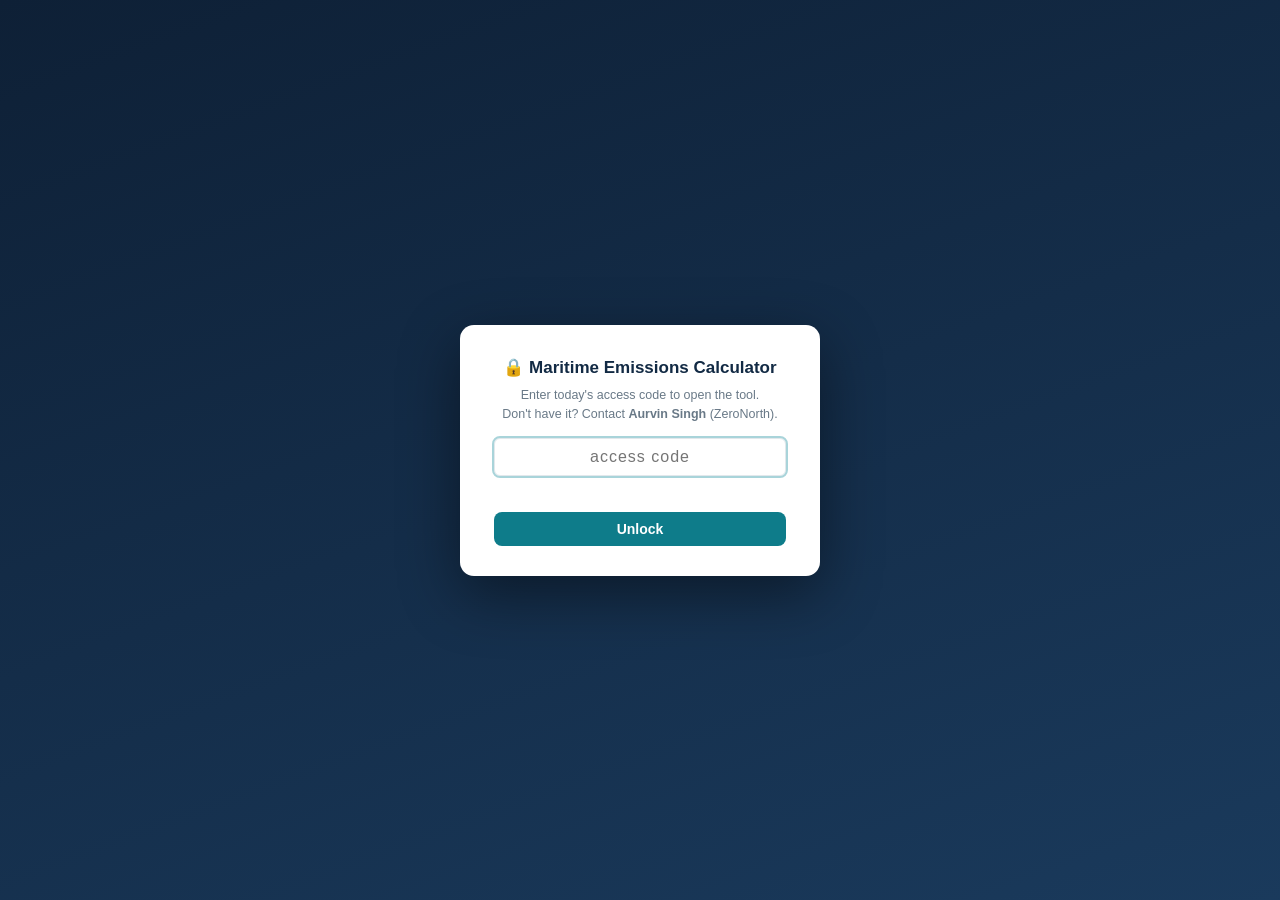
<file: index.html>
<!DOCTYPE html>
<html lang="en">
<head>
<meta charset="utf-8">
<meta name="viewport" content="width=device-width, initial-scale=1">
<title>Maritime Emissions Calculator — CII · EU ETS · FuelEU · UK ETS · SCC</title>
<link rel="stylesheet" href="css/styles.css">
</head>
<body class="locked">
<div id="lock" class="noprint">
  <div class="lockbox">
    <h2>🔒 Maritime Emissions Calculator</h2>
    <p>Enter today's access code to open the tool.<br>Don't have it? Contact <b>Aurvin Singh</b> (ZeroNorth).</p>
    <input id="lockpw" type="password" placeholder="access code" autocomplete="off">
    <div class="err" id="lockerr"></div>
    <button id="lockbtn">Unlock</button>
  </div>
</div>
<header>
  <h1>⚓ Maritime Emissions Calculator</h1>
  <span class="sub">CII · EU ETS · FuelEU Maritime · UK ETS · SCC — live what-if</span>
  <div class="right noprint">
    <span style="color:#697987;font-size:12px;align-self:center;font-style:italic">Created by Aurvin Singh</span>
    <button class="hbtn" onclick="document.getElementById('impovd').click()">⬆ Import data (OVD · MDA · THETIS)</button>
    <input type="file" id="impovd" style="display:none" accept=".csv,.txt,.xml,.xlsx" onchange="importOVDFile(event)">
    <!-- 2026-07-29 (Aurvin, owner instruction): the "⬇ OVD-format Excel" button that lived here
         has MOVED into the REPORTS tab's own date-filter bar, as a "⬇ Download" button matching
         LEGS/VOYAGES (see legWiseIcons/voyIcons pattern; REPORTS' equivalent is built in
         renderTrace(), js/ui.js). downloadReportsXlsx() and its .xlsx output are unchanged —
         only where the trigger button lives moved. See HANDOFF_LOG.md 2026-07-29. -->
    <button class="hbtn" onclick="resetScenario()">Reset</button>
    <span class="ibwrap ib-right"><button class="ib" type="button" onclick="event.stopPropagation();toggleInfo(this)" title="More information">i</button><span class="ibpop">Internal reference tool for ZeroNorth Emissions Analytics work — <b>not legal advice and not a verified compliance system</b>. All formulas and default factors are grounded in the regulatory knowledge base in <i>_RULEFINDER_BUILD</i> (baseline 2026-07-11); items marked <span class="flag">FILL-IN</span> come from outside the KB and must be verified before external use. If regulations may have changed, see <i>REGULATORY_CHANGE_MONITORING.md</i>.</span></span>
  </div>
</header>
<nav class="noprint">
  <button id="tb-work" class="on" onclick="showTab('work')">⚡ Workspace (live)</button>
  <!-- 2026-07-28b (Aurvin, owner instruction): tab LABELS renamed Report-Wise -> REPORTS,
       Leg-Wise -> LEGS, Voyage-Wise -> VOYAGES, and the emoji icons dropped, to match the
       ZeroNorth view. The button IDs (tb-trace / tb-calcs / tb-voy) and the showTab keys
       ('trace' / 'calcs' / 'voy') are UNCHANGED on purpose — they are referenced in ~200
       places across js/ui.js, js/fullscreen.js and the test scripts. Only the visible text
       changed. Owner's scope decision: tooltip / info-popup / Help wording still says
       "Report-Wise" etc. and was deliberately left alone this session. -->
  <button id="tb-trace" onclick="showTab('trace')">REPORTS</button>
  <button id="tb-calcs" onclick="showTab('calcs')">LEGS</button>
  <button id="tb-voy" onclick="showTab('voy')">VOYAGES</button>
  <button id="tb-vessel" style="margin-left:auto" onclick="showTab('vessel')">🚢 Settings</button>
  <button id="tb-constants" onclick="showTab('constants')">🧮 Calculations</button>
  <button id="tb-help" onclick="showTab('help')">❓ Help</button>
  <!-- 2026-07-28 (Aurvin, owner instruction): full-screen ZeroNorth-style Vessel Overview.
       Deliberately NOT part of TAB_IDS / showTab — it is an overlay, not a tab, so it must
       not get a #tab-… panel or be switched off by showTab. See js/fullscreen.js. -->
  <button id="tb-fs" onclick="znfsToggle()" title="Full screen — ZeroNorth-style Vessel Overview (KPI cards + the three data tables). Escape returns here.">⛶ Full screen</button>

</nav>
<main>
<div id="tab-work" class="tabpanel"></div>
<div id="tab-calcs" class="tabpanel" style="display:none"></div>
<div id="tab-voy" class="tabpanel" style="display:none"></div>
<div id="tab-trace" class="tabpanel" style="display:none"></div>
<div id="tab-vessel" class="tabpanel" style="display:none"></div>
<div id="tab-constants" class="tabpanel" style="display:none"></div>
<div id="tab-help" class="tabpanel" style="display:none"></div>
</main>
<div class="disc">Internal reference tool for ZeroNorth Emissions Analytics work — <b>not legal advice and not a verified compliance system</b>. All formulas and default factors are grounded in the regulatory knowledge base in <i>_RULEFINDER_BUILD</i> (baseline 2026-07-11); items marked <span class="flag">FILL-IN</span> come from outside the KB and must be verified before external use. If regulations may have changed, see <i>REGULATORY_CHANGE_MONITORING.md</i>.</div>
<script src="js/ports_data.js"></script>
<script src="js/engine.js"></script>
<script src="js/ui.js"></script>
<!-- must load AFTER ui.js: it wraps the global dfRepaint/renderLive so the full-screen
     overlay repaints, without editing ui.js itself (2026-07-28) -->
<script src="js/fullscreen.js"></script>
<!-- must load AFTER fullscreen.js: the "Edit columns" picker wraps znfsClose and reads
     ZNFS / ZNFS_TABS at call time (2026-07-30i) -->
<script src="js/columns.js"></script>
<!-- must load AFTER fullscreen.js: the Trends popup (still js/graph.js internally) wraps the global znfsRenderHeader to mount
     its button, and reads ZNFS / S.mdaReports at call time (2026-07-31) -->
<script src="js/graph.js"></script>

</body>
</html>
</file>
<file: css/styles.css>
:root{--bg:#f6f8f9;--card:#fff;--ink:#20323c;--sub:#697987;--line:#e2e8ec;--blue:#0e7c8a;--blue2:#e7f3f5;--green:#1d7a3e;--amber:#b26a00;--red:#b3261e;--chip:#eef2f4;
--ra:#5f9d78;--rb:#93b884;--rc:#e2cc7e;--rd:#dcaa72;--re:#c17570}
*{box-sizing:border-box}
/* 2026-07-22h (owner, Aurvin): body used to be height:100% too. A position:sticky element can
   only stay stuck WITHIN its containing block, and that was body — pinned to exactly one
   viewport tall. So on the Workspace tab (plain page scroll, no .shell) the header and nav
   unstuck and scrolled away as soon as you passed the first screenful. min-height keeps the
   full-height look while letting body grow with the content, so both ribbons stay put for the
   whole scroll. .shell tabs need a DEFINITE height for their flex column, so they set it back. */
html{height:100%}
body{min-height:100%}
body{margin:0;font:14px/1.5 -apple-system,BlinkMacSystemFont,"Segoe UI",Roboto,Helvetica,Arial,sans-serif;background:var(--bg);color:var(--ink)}
header{background:#fff;color:var(--ink);border-bottom:1px solid var(--line);padding:12px 22px;display:flex;flex-wrap:wrap;align-items:baseline;gap:12px;position:sticky;top:0;z-index:20}
header h1{font-size:17px;margin:0;color:#123c47}
header .sub{color:var(--sub);font-size:12px}
header .right{margin-left:auto;display:flex;gap:8px;flex-wrap:wrap}
.hbtn{background:#fff;border:1px solid #bcd9de;color:var(--blue);border-radius:8px;padding:4px 12px;font-size:12px;font-weight:600;cursor:pointer}
.hbtn:hover{background:var(--blue2)}
nav{display:flex;gap:8px;background:#fff;border-bottom:1px solid var(--line);padding:10px 22px;position:sticky;top:49px;z-index:19}
nav button{background:#f2f6f7;border:1px solid var(--line);color:var(--sub);padding:7px 16px;font-size:13px;cursor:pointer;border-radius:8px}
nav button:hover{background:var(--blue2);border-color:#bcd9de;color:var(--blue)}
nav button.on{background:var(--blue);border-color:var(--blue);color:#fff;font-weight:600}
main{max-width:1500px;margin:0 auto;padding:16px 20px 60px}
.panelA,.panelB{display:flex;flex-direction:column}
.panelA .tablescroll,.panelB .tablescroll{overflow-y:auto}
/* 2026-07-23 (Task 1, Aurvin): close the 1px seam under the Report-Wise sticky header.
   With border-collapse:collapse the header's bottom divider is a COLLAPSED border owned by the
   first body row, so it scrolled away with the body and the row beneath peeked through the gap.
   Drawing the divider as a box-shadow on the sticky TOTAL cells pins it to the header instead
   (box-shadow travels with the sticky cell). Applies to the Report-Wise table only. */
#trTotals>td{box-shadow:0 2px 0 #cbd5e1}
/* 2026-07-24 (Aurvin): the box-shadow above patched only the bottom seam. Body content still
   bled through the multi-row sticky header because border-collapse:collapse hands the header's
   borders to the table grid, which scrolls with the body (a Chrome/Blink sticky-thead bug).
   Switching THIS table (only) to the separated-borders model makes every header cell own its
   own opaque background + borders, so nothing scrolls away and the body can't show through.
   Separated mode ignores borders declared on <tr>, so the two row dividers that used to live on
   <tr> are re-drawn on the cells here. Scoped to .trtable so other tables keep collapse. */
table.trtable{border-collapse:separate;border-spacing:0}
table.trtable tbody>tr>td{border-bottom:1px solid #f1f5f9}
table.trtable #trTotals>td{border-top:1px solid #cbd5e1}
details.workings summary{cursor:pointer;font-size:14px;font-weight:600;color:#123c47;padding:2px 0}
/* compact column label — replaces a full h2 (which just repeated the summary's own wording) */
.wlabel{font-size:12px;font-weight:700;color:#123c47;text-transform:uppercase;letter-spacing:.3px;margin:0 0 8px;display:flex;align-items:center;gap:6px}
/* cap how tall the expanded workings section can grow, so it can't keep shrinking the breakdown
   table above it down to its floor — past this height it scrolls internally instead */
details.workings[open] .workingsgrid{max-height:42vh;overflow-y:auto;padding-right:4px}
/* while workings is expanded, the shrunk breakdown table above it is itself a click-to-collapse
   shortcut (js/ui.js closeWorkingsIfOpen()) — hint that with a pointer cursor */
.card.panelA:has(~ details.workings[open]){cursor:pointer}
.workingsgrid{display:grid;grid-template-columns:1fr 1fr;gap:24px;margin-top:12px}
.grid{display:grid;grid-template-columns:repeat(auto-fit,minmax(330px,1fr));gap:14px}
.ws{display:grid;grid-template-columns:minmax(480px,7fr) minmax(420px,6fr);gap:36px;align-items:start}
@media(max-width:1020px){.ws{grid-template-columns:1fr}}
.wsright{position:sticky;top:100px;max-height:calc(100vh - 116px);overflow-y:auto;padding-right:2px}
/* ---- fixed app-shell: every tab except Workspace (live) — pinned header/nav, only the tab
   content (and, within it, long tables) scrolls independently. Toggled by showTab() in ui.js
   via body.classList.toggle("shell", tab!=="work"). Workspace keeps the plain-document-scroll
   + sticky-header/sticky-.wsright layout above, unchanged. ---- */
body.shell{height:100%;display:flex;flex-direction:column;overflow:hidden}
body.shell header,body.shell nav{position:static;flex:0 0 auto}
body.shell main{max-width:1500px;width:100%;margin:0 auto;padding:0 20px;flex:1 1 auto;min-height:0;overflow:hidden;display:flex;flex-direction:column}
body.shell .tabpanel{flex:1 1 auto;min-height:0;overflow-y:auto;padding:16px 0 24px;display:flex;flex-direction:column}
body.shell .panelA,body.shell .panelB{flex:1 1 auto;min-height:260px;overflow:hidden}
body.shell .panelA .tablescroll,body.shell .panelB .tablescroll{flex:1 1 auto;min-height:0}
body.shell details.workings{flex:0 0 auto}
.card{background:var(--card);border:1px solid var(--line);border-radius:12px;padding:16px 18px;margin-bottom:16px;box-shadow:0 1px 2px rgba(20,50,60,.04)}
.card h2{font-size:14px;margin:0 0 12px;color:#123c47}
.card h3{font-size:12.5px;margin:20px 0 8px;color:var(--sub);text-transform:uppercase;letter-spacing:.4px;font-weight:700}
label{display:block;font-size:11.5px;color:var(--sub);margin:7px 0 2px}
input,select{width:100%;padding:6px 8px;border:1px solid var(--line);border-radius:6px;font-size:13px;background:#fff;color:var(--ink)}
input:focus,select:focus{outline:2px solid #a9d4da}
.inline{display:flex;gap:10px}.inline>div{flex:1}
.chk{display:flex;align-items:center;gap:7px;font-size:12.5px;color:var(--ink);margin:7px 0}
.chk input{width:auto}
.rowcard{border:1px solid #d3dde2;border-radius:10px;padding:14px 16px;margin:14px 0;background:#fff;box-shadow:0 2px 6px rgba(20,50,60,.07)}
.rowcard label{font-size:10.5px;margin:8px 0 3px}
.rowcard input,.rowcard select{font-size:12px;padding:5px 8px}
.rowcard .inline{gap:8px}
.rowcard .opt label{color:#8a7db0}
.rowcard .opt input{background:#faf9fd;border-color:#e2ddf0;color:#5c5476}
.rowcard .opt input::placeholder{color:#b3abcc;font-style:italic}
.opttag{display:inline-block;font-size:9px;font-weight:700;letter-spacing:.4px;text-transform:uppercase;color:#8a7db0;background:#f1eef9;border-radius:6px;padding:0 5px;vertical-align:middle}
.rowcard .rhead{display:flex;align-items:center;gap:10px;flex-wrap:wrap;padding-bottom:10px;margin-bottom:4px;border-bottom:1px solid #eef2f4}
.rowcard .rhead .tag{font-size:11px;font-weight:700;padding:2px 8px;border-radius:10px;background:var(--blue2);color:var(--blue)}
.fuelline{display:grid;grid-template-columns:2.2fr 1fr 1fr 1.1fr auto;gap:10px;align-items:end;margin-top:10px;padding-top:2px}
.del{background:#fff;border:1px solid var(--line);color:var(--red);border-radius:6px;padding:5px 9px;cursor:pointer;font-size:12px}
.add{background:var(--blue2);border:1px dashed var(--blue);color:var(--blue);border-radius:6px;padding:7px 14px;cursor:pointer;font-size:12.5px;margin-top:12px;margin-right:8px}
.big{font-size:24px;font-weight:800}
.unit{font-size:12px;color:var(--sub);font-weight:400}
.kv{display:flex;justify-content:space-between;gap:8px;padding:5px 0;font-size:13px;border-bottom:1px dotted #eef1f5}
.kv b{text-align:right}
.badge{display:inline-block;font-weight:800;font-size:20px;color:#fff;border-radius:8px;padding:3px 14px}
/* 2026-07-26 (Task 1, Aurvin): CII Percentage box, sits immediately right of the CII
   rating badge. Attained CII x 100 / Required CII. */
.ciipctbox{flex:0 0 auto;text-align:center;border:1px solid #b7d8dd;border-radius:8px;padding:2px 12px;background:var(--card)}
.ciipctbox .v{font-size:18px;font-weight:800;font-variant-numeric:tabular-nums;color:#123c47;line-height:1.25}
.ciipctbox .l{font-size:9.5px;color:var(--sub);text-transform:uppercase;letter-spacing:.4px}
.warn{background:#fff8e6;border:1px solid #f0dfae;border-radius:8px;padding:8px 12px;font-size:12.5px;color:#7a5b00;margin:6px 0}
.flag{display:inline-block;background:#fdeaea;color:var(--red);font-size:10.5px;font-weight:700;border-radius:8px;padding:1px 7px;vertical-align:middle}
.ok{display:inline-block;background:#e7f4ec;color:var(--green);font-size:10.5px;font-weight:700;border-radius:8px;padding:1px 7px;vertical-align:middle}
table{border-collapse:collapse;width:100%;font-size:12.5px}
th,td{border:1px solid var(--line);padding:5px 8px;text-align:left;vertical-align:top}
th{background:#f2f6f7;font-size:11.5px}
td.num,th.num{text-align:right;font-variant-numeric:tabular-nums}
.vbtable td:nth-child(3),.vbtable th:nth-child(3){font-size:11px;min-width:150px;white-space:nowrap}
.vbtable td:nth-child(1),.vbtable th:nth-child(1){font-size:11px;min-width:170px;white-space:nowrap}
.scctable{margin:10px 0 12px}
.scctable th,.scctable td{padding:7px 10px}
.src{font-size:11px;color:var(--sub)}
.strip{display:grid;grid-template-columns:repeat(6,1fr);gap:12px;margin-bottom:16px;background:var(--blue2);border:1px solid #c6e0e4;border-radius:14px;padding:12px}
.sbox{background:var(--card);border:1px solid #b7d8dd;border-radius:12px;padding:12px 14px;text-align:center;min-width:0;box-shadow:0 2px 6px rgba(14,124,138,.12)}
.sbox .v{font-size:24px;font-weight:800;font-variant-numeric:tabular-nums;overflow-wrap:anywhere;color:#123c47}
.sbox .l{font-size:10.5px;color:var(--sub);text-transform:uppercase;letter-spacing:.4px}
.sbox .l b{text-transform:none;letter-spacing:0}
.ciibar{position:relative;height:30px;border-radius:6px;overflow:hidden;display:flex;margin:10px 0 2px}
.ciibar div{display:flex;align-items:center;justify-content:center;color:#fff;font-weight:700;font-size:12px}
.marker{position:absolute;top:-4px;width:2px;height:38px;background:#111;box-shadow:0 0 0 1px #fff}
.mlabel{position:absolute;top:-22px;transform:translateX(-50%);font-size:11px;font-weight:700;background:#111;color:#fff;border-radius:4px;padding:0 5px;white-space:nowrap}
/* on-screen the disclaimer lives in the header info icon (ⓘ) instead — .disc is print-only,
   so the legal notice still appears on printed/exported pages even though header is hidden there */
.disc{display:none}
@media print{.disc{display:block;font-size:11.5px;color:var(--sub);margin-top:14px;border-top:1px solid var(--line);padding-top:8px}}
.testres{font-family:ui-monospace,Menlo,monospace;font-size:12px;white-space:pre-wrap;background:#0e1a2a;color:#c9e3ff;border-radius:8px;padding:12px;max-height:420px;overflow:auto}
.formula{font-family:ui-monospace,Menlo,Consolas,monospace;font-size:12.5px;background:#f4f7fb;border:1px solid var(--line);border-left:4px solid var(--blue);border-radius:6px;padding:8px 12px;margin:6px 0;overflow-x:auto;white-space:pre}

/* ---- Formulas, constants & provenance tab: readable spacing (2026-07-15) ---- */
#tab-constants .card{padding:20px 24px}
#tab-constants h2{margin:0 0 16px;padding-bottom:10px;border-bottom:2px solid var(--blue2)}
#tab-constants h3{margin:26px 0 10px;padding:14px 0 0;border-top:1px solid var(--line);color:#123c47;font-size:14px}
#tab-constants h3:first-of-type{border-top:0;padding-top:0;margin-top:8px}
#tab-constants .formula{margin:10px 0;padding:12px 16px;line-height:1.7}
#tab-constants .note{margin:8px 0 18px;line-height:1.55}
#tab-constants table{margin:10px 0 14px}
#tab-constants th{background:var(--blue2);color:#123c47;position:sticky;top:0}
#tab-constants td,#tab-constants th{padding:7px 10px}
#tab-constants tr:nth-child(even) td{background:#f8fafb}
#tab-constants .kv{padding:8px 0;line-height:1.5}
.tablewrap{overflow-x:auto;margin:10px 0 6px;border:1px solid var(--line);border-radius:8px}
.tablewrap table{margin:0;white-space:nowrap}
.tablewrap td,.tablewrap th{padding:7px 10px}
h4.sec{margin:20px 0 10px;font-size:13px;color:var(--ink)}
.note{font-size:12px;color:var(--sub)}
.helpstep{display:flex;gap:10px;margin:8px 0;align-items:flex-start}
.helpstep .n{flex:0 0 26px;height:26px;border-radius:50%;background:var(--blue);color:#fff;font-weight:700;display:flex;align-items:center;justify-content:center}
kbd{background:#eef2f7;border:1px solid var(--line);border-radius:4px;padding:0 5px;font-size:12px}
/* ---- Formulas tab: per-regulation sub-tabs + step-by-step two-column explainers (2026-07-19) ---- */
.fsubbar{display:flex;gap:6px;flex-wrap:wrap;position:sticky;top:0;z-index:6;background:var(--bg);padding:2px 0 10px;margin:0 0 4px}
/* Formulas tab runs plain whole-page scroll (body.shell disabled there) — the header+nav are
   sticky in that mode too, so the sub-nav must stick below them (100px, matching .wsright) rather
   than at top:0 where it would be hidden behind the header's higher z-index */
body:not(.shell) .fsubbar{top:100px}
.fsubbar button{background:#f2f6f7;border:1px solid var(--line);color:var(--sub);padding:6px 14px;font-size:12.5px;cursor:pointer;border-radius:8px;font-weight:600}
.fsubbar button:hover{background:var(--blue2);border-color:#bcd9de;color:var(--blue)}
.fsubbar button.on{background:var(--blue);border-color:var(--blue);color:#fff}
.funits{background:#f8fafb;border:1px solid var(--line);border-radius:8px;padding:8px 12px;margin:0 0 14px;line-height:1.55}
.fsub{display:none}
.fsub.on{display:block}
.fgrid{display:grid;grid-template-columns:1fr 1fr;gap:26px;align-items:start}
.fcol-head{font-size:12.5px;font-weight:700;color:#123c47;text-transform:uppercase;letter-spacing:.4px;margin:0 0 14px;padding-bottom:8px;border-bottom:2px solid var(--blue2)}
.fex .fcol-head{border-bottom-color:#ecdcbe;display:flex;align-items:center;justify-content:space-between;gap:10px}
.fex-toggle{display:inline-flex;gap:4px;text-transform:none;letter-spacing:0}
.fex-toggle button{background:#f7efe0;border:1px solid #ecdcbe;color:var(--sub);padding:4px 11px;font-size:11.5px;cursor:pointer;border-radius:7px;font-weight:600}
.fex-toggle button:hover{background:#fff;border-color:var(--amber);color:#123c47}
.fex-toggle button.on{background:var(--amber);border-color:var(--amber);color:#fff}
.fexcap{font-size:12px;font-weight:600;color:var(--sub);margin:0 0 14px;text-transform:none;letter-spacing:0}
.fstep{display:flex;gap:12px;margin:0 0 18px;align-items:flex-start}
.fstep .n{flex:0 0 26px;height:26px;border-radius:50%;background:var(--blue);color:#fff;font-weight:700;display:flex;align-items:center;justify-content:center;font-size:12.5px;margin-top:1px}
.fstep .body{flex:1;min-width:0}
.fstep .body .sh{display:block;font-weight:700;color:#123c47;margin-bottom:4px}
.fstep .body p{margin:6px 0;line-height:1.6;color:var(--ink);font-size:13px}
.fstep .body .formula{margin:6px 0}
.fex{background:#fbf7ef;border:1px solid #ecdcbe;border-radius:10px;padding:16px 18px}
.fex .fstep .n{background:var(--amber)}
.fex .formula{background:#fff;border-left-color:var(--amber)}
.ftake{background:var(--blue2);border:1px solid #bcd9de;border-radius:10px;padding:11px 14px;margin-top:6px;font-size:13px;line-height:1.55}
.ftake b{color:#123c47}
.fsrc{margin-top:18px;padding-top:12px;border-top:1px dashed var(--line);font-size:12px;color:var(--sub);line-height:1.55}
@media(max-width:900px){.fgrid{grid-template-columns:1fr;gap:8px}.fex{margin-top:4px}}
@media print{
  header,nav,.noprint{display:none}
  body{background:#fff}
  body.shell{height:auto;overflow:visible;display:block}
  body.shell main{overflow:visible;display:block;flex:none;height:auto}
  body.shell .tabpanel{overflow:visible;flex:none;height:auto;display:block}
  body.shell .panelA,body.shell .panelB{overflow:visible;flex:none;height:auto}
  body.shell .panelA .tablescroll,body.shell .panelB .tablescroll{overflow:visible;max-height:none}
  .panelA,.panelB{display:block}
  .tablescroll{overflow:visible;max-height:none}
  details.workings{display:block}
  details.workings[open] .workingsgrid{max-height:none;overflow:visible}
  .wsright{position:static;max-height:none}
}
#lock{position:fixed;inset:0;background:linear-gradient(160deg,#0e2036,#1a3a5c);z-index:200;display:flex;align-items:center;justify-content:center}
.lockbox{background:#fff;border-radius:14px;padding:30px 34px;max-width:360px;width:90%;text-align:center;box-shadow:0 18px 60px rgba(0,0,0,.45)}
.lockbox h2{margin:0 0 4px;font-size:17px;color:#122a44}
.lockbox p{font-size:12.5px;color:var(--sub);margin:6px 0 14px}
.lockbox input{text-align:center;font-size:16px;letter-spacing:1px;padding:9px}
.lockbox button{margin-top:12px;width:100%;background:var(--blue);color:#fff;border:none;border-radius:8px;padding:9px;font-size:14px;font-weight:600;cursor:pointer}
.lockbox .err{color:var(--red);font-size:12px;min-height:16px;margin-top:8px}
body.locked main,body.locked nav{display:none}
.pwrap{position:relative}
.plist{position:absolute;top:100%;left:0;min-width:280px;background:#fff;border:1px solid var(--line);border-radius:6px;z-index:60;max-height:230px;overflow-y:auto;box-shadow:0 8px 24px rgba(20,40,70,.18)}
.plist div{padding:5px 9px;cursor:pointer;font-size:12.5px;border-bottom:1px solid #f2f5f9}
.plist div:hover{background:var(--blue2)}
.plist .cc{color:var(--sub);font-size:11px}
.zbadge{display:inline-block;font-size:10px;font-weight:700;border-radius:8px;padding:0 6px;margin-left:4px;vertical-align:middle}
.zb-EEA{background:#e2f0f2;color:#0e7c8a}.zb-UK{background:#efe6f7;color:#6a3fa0}.zb-OTHER{background:#eef2f4;color:#697987}.zb-OMR{background:#fdf1dc;color:#9a6b00}
/* ---------- info-icon popovers (click to open; replaces long upfront explanatory text) ---------- */
.ibwrap{position:relative;display:inline-block;vertical-align:middle}
.ib{border:1px solid #bcd9de;background:var(--blue2);color:var(--blue);border-radius:50%;width:17px;height:17px;font-size:11px;line-height:15px;cursor:pointer;padding:0;text-align:center;font-weight:700;vertical-align:middle}
.ib:hover{background:var(--blue);color:#fff}
/* 2026-07-22h (owner, Aurvin): was position:absolute, which meant the popup lived INSIDE
   whichever card contained the ⓘ button — so a card with its own scrolling (or a tight flex
   row like the Workspace blue band) clipped it and grew scrollbars just to reveal the tooltip.
   Now it is position:fixed and placeInfoPop() in js/ui.js sets top/left from the button's
   screen position, so the popup floats over the page and can never be trapped or clipped.
   top/left are set by JS — do not put static offsets back here. */
.ibpop{display:none;position:fixed;z-index:120;width:max-content;min-width:240px;max-width:min(760px,92vw);overflow-y:auto;background:#fff;border:1px solid var(--line);border-radius:8px;padding:10px 12px;font-size:12px;font-weight:400;line-height:1.5;color:var(--ink);box-shadow:0 10px 30px rgba(20,40,70,.25);text-align:left;white-space:normal;text-transform:none;letter-spacing:0}
.ibpop.open{display:block}
.ibpop b{color:var(--blue)}
/* 2026-07-28h (Aurvin, owner instruction — BUG FIX "tooltips show nothing in full screen"):
   toggleInfo() in js/ui.js re-parents an opening .ibpop to <body> (see the 2026-07-22h note
   above — it has to, so no scrolling/sticky ancestor can clip it). In the ZeroNorth full-screen
   view that makes the popup a SIBLING of #znfs, which is position:fixed, z-index:9000 and has an
   OPAQUE background — so at the base z-index of 120 every popup was painted UNDERNEATH the
   overlay and the user saw nothing at all on clicking ⓘ. The 2026-07-28 design note ("request
   fullscreen on <html>, not on #znfs") fixed the Fullscreen-API half of this problem but not the
   paint order. Scoped to body.znfs-open so the normal app's stacking is left exactly as it was.
   Do not lower this below #znfs's z-index (9000). */
body.znfs-open .ibpop{z-index:9600}
/* right-anchored variant: popover expands leftward from the icon, for icons pinned to a right edge */
.ib-right .ibpop{left:auto;right:-10px}
/* ---------- responsive layout ---------- */
nav{overflow-x:auto;scrollbar-width:thin}
.card{overflow-x:auto}
@media(max-width:900px){
  .inline{flex-wrap:wrap}
  .inline>div{flex:1 1 45%;min-width:130px}
  .fuelline{grid-template-columns:repeat(2,1fr)}
  header{padding:10px 12px}
  nav{padding:0 8px;top:auto;position:static}
  header{position:static}
  .wsright{position:static;max-height:none;overflow:visible}
  .fsubbar{position:static}
  /* small screens: give up the fixed desktop-app shell (non-Workspace tabs), fall back to a normal scrolling page */
  body.shell{overflow:visible;display:block}
  body.shell main{overflow:visible;display:block;flex:none;padding:12px 12px 50px}
  body.shell .tabpanel{overflow:visible;display:block;flex:none;padding:0}
  body.shell .panelA,body.shell .panelB{overflow:visible;display:block;flex:none;min-height:0}
  body.shell .panelA .tablescroll,body.shell .panelB .tablescroll{overflow-y:visible}
}
@media(max-width:620px){
  .fuelline{grid-template-columns:repeat(2,1fr)}
  .inline>div{flex:1 1 100%}
  .strip{grid-template-columns:repeat(2,1fr)}
  .strip .sbox{grid-column:span 2 !important}
  .big{font-size:20px}
  header .right{margin-left:0}
  .ws{grid-template-columns:1fr}
}

/* ---- report-trace activity icons: instant hover tooltip with the activity name (2026-07-17) ---- */
.actic{position:relative;display:inline-flex;cursor:default}
.actic::after{content:attr(data-tip);position:absolute;bottom:calc(100% + 7px);left:50%;transform:translateX(-50%);background:#0f172a;color:#fff;font-size:10.5px;font-weight:600;letter-spacing:.02em;line-height:1;padding:5px 8px;border-radius:5px;white-space:nowrap;opacity:0;pointer-events:none;transition:opacity .12s ease;z-index:40}
.actic::before{content:"";position:absolute;bottom:calc(100% + 2px);left:50%;transform:translateX(-50%);border:5px solid transparent;border-top-color:#0f172a;opacity:0;pointer-events:none;transition:opacity .12s ease;z-index:40}
.actic:hover::after,.actic:focus-visible::after{opacity:1}
.actic:hover::before,.actic:focus-visible::before{opacity:1}

/* port/berth rows tinted vs voyage rows (2026-07-16) */
.rowcard.portcard{background:#faf8fd;border-color:#e1d7ee}
/* fuel table-grid header (labels removed from each line) */
.fuelline.fuelhdr{font-size:10.5px;color:#5a6b76;font-weight:600;margin-top:10px;padding-bottom:0;border-bottom:1px solid #eef2f4;align-items:end}
.fuelline.fuelhdr .opt{color:#8a7db0}
.fuelline{margin-top:6px}

/* Workspace blue band — inline ship type / capacity / year editors (2026-07-22g, Aurvin).
   Controls are deliberately transparent-on-blue so the band still reads as one sentence
   rather than a form; they only look like inputs on hover/focus. */
/* 2026-07-22h (owner, Aurvin): the "Edit settings →" button was dropped from the band — the
   settings it led to are now edited in the band itself, and Settings moved to the right-hand
   end of the nav bar next to Calculations. Height tightened, and the fields sized to their
   real content: capacity is at most 6 digits, a year is always 4, so the space they were
   wasting goes to the ship-type name, which is the only genuinely variable-length one. */
.card.band{display:flex;align-items:center;gap:10px;flex-wrap:wrap;padding:7px 14px;margin-bottom:12px}
.card.band .bsep{color:#8fb3ba}
.card.band .bandsel,.card.band .bandnum{font:inherit;font-size:12px;color:#123c47;background:rgba(255,255,255,.55);
  border:1px solid transparent;border-radius:6px;padding:2px 6px;cursor:pointer}
/* ship type: the one variable-length field — takes whatever room the fixed-width ones leave */
.card.band .bandsel{flex:1 1 150px;min-width:120px;max-width:300px}
/* 2026-07-22j (owner, Aurvin): the native up/down spinner is removed entirely (it was
   crowding the digits regardless of padding) — typing is the only way to change capacity
   now, same as every other number field in the app. Width kept roomy for 6 digits
   (e.g. 999999 DWT); padding is back to the same symmetric amount as the other band fields
   now that there's no spinner to keep clear of. */
/* 2026-07-22k (owner, Aurvin): value left-aligned within the cell (was right-aligned) */
.card.band .bandnum{flex:0 0 auto;width:92px;text-align:left;font-variant-numeric:tabular-nums;font-weight:700;cursor:text;padding:2px 8px;
  -moz-appearance:textfield}
.card.band .bandnum::-webkit-outer-spin-button,.card.band .bandnum::-webkit-inner-spin-button{-webkit-appearance:none;margin:0}
.card.band .bandyear{flex:0 0 auto;width:76px;min-width:0}
.card.band .bandsel:hover,.card.band .bandnum:hover{background:#fff;border-color:#bcd9de}
.card.band .bandsel:focus,.card.band .bandnum:focus{background:#fff;border-color:var(--blue);outline:none;
  box-shadow:0 0 0 2px rgba(14,124,138,.15)}
/* 2026-07-22i: the year + info icon are pushed to the far right of the ribbon, separate from
   the vessel/type/capacity group on the left, with a touch of extra room before the icon. */
.card.band .bandtail{display:flex;align-items:center;gap:10px;margin-left:auto}

/* ---- shared From/To date-range filter bar (2026-07-24, Aurvin) ---------------------------
   One sticky control at the top of all four data tabs. On the shell tabs (Leg-/Report-/Voyage-
   Wise) the tabpanel is the scroll container, so top:0 pins it there; on the Workspace (plain
   page scroll, no .shell) it must clear the sticky header+nav (~99px). */
.dfbar{position:sticky;top:0;z-index:18;flex:0 0 auto;background:var(--blue2);border:1px solid #bcd9de;
  border-radius:12px;padding:8px 12px;margin-bottom:14px;display:flex;flex-wrap:wrap;
  align-items:center;gap:9px;box-shadow:0 1px 3px rgba(20,50,60,.06)}
body:not(.shell) .dfbar{top:99px}
.dfbar input[type=datetime-local],.dfbar select{width:auto;font-size:12px;padding:4px 7px}
.dfbar .dfld{font-size:11px;color:var(--sub);font-weight:700;letter-spacing:.02em}
.dfbtn{background:#fff;border:1px solid #bcd9de;color:var(--blue);border-radius:7px;
  padding:4px 9px;font-size:11.5px;cursor:pointer;font-weight:600}
.dfbtn:hover{background:#d8ebee}
.dfbtn.on{background:var(--blue);color:#fff;border-color:var(--blue)}
/* 2026-08-06d (Aurvin, owner instruction): the date filter's ✕ Reset is now drawn ALWAYS and
   greyed when there is nothing to reset, instead of appearing and disappearing — "it should
   always be permanently visible so that the date doesn't shift here and there… when it is not
   needed it can be grayed out… so that the user always remembers its presence."
   The inline `style="color:var(--red);border-color:#e3b7b3"` on that button would otherwise beat
   these rules on specificity, so the disabled state is declared with !important. Do not remove
   it without also removing that inline style. */
.dfbtn:disabled{color:#9aa6b2 !important;border-color:#dde3e8 !important;background:#f6f8fa;
  cursor:default;font-weight:600}
.dfbtn:disabled:hover{background:#f6f8fa}
.dfutc{font-weight:700;color:var(--blue);font-size:9.5px;border:1px solid #bcd9de;
  border-radius:5px;padding:1px 5px;background:#fff;letter-spacing:.04em}
.dfedge{background:#fff4d6;color:#8a5a00;border:1px solid #e6c766;border-radius:4px;
  padding:0 5px;font-size:10px;font-weight:700;cursor:help}
.dfcap{flex-basis:100%;font-size:11.5px;color:var(--ink);margin-top:3px;line-height:1.5}
/* the "edge" marker shown on straddling rows in the Workspace list */
.zbadge.zb-EDGE{background:#fff4d6;color:#8a5a00}

/* ---------- tick-to-highlight a row + the TOTAL row: Report-Wise / Leg-Wise / Voyage-Wise --------
   (2026-07-25j, revised 2026-07-25k). Zebra striping was removed from Leg-Wise and Voyage-Wise, so
   every un-ticked row is plain white. TICKING a row's checkbox (which also feeds the TOTAL row) adds
   .hi-on in js/ui.js (rowselSync); several ticked rows highlight at once, and the sticky TOTAL row
   highlights too but ONLY while at least one row is ticked (its host #{br,vw,tr}Totals also gets
   .hirow/.hi-on). The fill is a PALE TEAL tint #d3ebee (see 2026-07-25l note below; it used to be a
   dark teal #10717f). !important is required because the tables are built with heavy INLINE
   background/colour styles. Report-Wise is a real <table> (paint each <td>); Leg-Wise/Voyage-Wise are
   CSS-grid <div>s (paint the row itself — its transparent grid cells show the tint through — plus the
   opaque frozen .hicell columns). The TOTAL row's own cells carry an inline #eef2f7 grey, repainted here.
   2026-07-25l (Aurvin, owner instruction): the earlier fill was a DARK teal #10717f, which forced the
   neutral text white and left the meaningful coloured FIGURES (red/blue/purple/green/amber) low-contrast
   and muddy on the dark background. Owner asked to drop the teal intensity to a PALE tint so every
   coloured figure reads clearly. New fill is #d3ebee (a light teal — same hue, much lighter). Because
   the background is now light, ALL text goes back to DARK: neutral labels keep their own dark inline
   colours (the white-forcing rules are gone) and coloured figures are left exactly as they are. */
tr.hirow.hi-on>td,
.hirow.hi-on,
.hirow.hi-on .hicell,
.hirow.hi-on [style*="background:#eef2f7"]{background:#d3ebee !important}
/* TEXT: pale teal is light, so default (colour-less) text is DARK, not white. Neutral label hexes now
   keep their own dark inline colours — no override needed. The meaningful FIGURE colours (EUA blue, UK
   purple, penalty orange/brown, CB red/green, SCC amber, bunker green, badge colours) are untouched and
   read cleanly on the light tint. */
.hirow.hi-on{color:#0f172a}
/* flat tint: drop the Report-Wise secondary fuel sub-band (e.g. MGO) so the whole row is one colour
   (owner chose "no sub-band") — the .trfl fuel-line divs carry an inline light-grey band otherwise */
.hirow.hi-on .trfl{background:transparent !important}
/* small coloured pills inside a row (jurisdiction, OPL, bunker, eligibility %, zone) carry their own
   light inline background — drop it so their coloured text sits directly on the pale tint row */
.hirow.hi-on span[style*="background"]{background:transparent !important}
/* 2026-07-25m (Aurvin, bug report): EXCEPTION for the eligibility pill (elFusedPill in js/ui.js,
   shared by Report-Wise and Leg-Wise). Unlike the other pills above, which use a light inline
   background with their OWN dark or coloured text (so dropping the background above still reads
   fine), the 100% and "partial" eligibility segments are solid dark pills carrying WHITE text. The
   blanket rule two lines up was stripping that background too, leaving invisible white-on-pale-teal
   text once the row was ticked. Restore just these two segment colours so the pill stays visible;
   the 0%/"–" segment already uses dark-grey text (#7c8fa0) and was never affected.
   2026-07-27c (Aurvin, bug report — REGRESSION FIX): this exception had gone stale. 26b's handoff
   note already flagged it and it was never actually fixed: elFusedPill()'s own colours moved on
   TWICE since this rule was written — 27a desaturated 100% #1f3b45→#3a5157 and 50% #5b8791→#5f7f87,
   then 26b lightened 50% further to #6f8d94 — but this CSS rule kept matching the ORIGINAL pre-27a
   hex literals, which no longer appear anywhere in the pill's inline style. So on a ticked row the
   blanket strip-rule above matched (background:transparent) and NOTHING restored it, making the
   pill invisible/blended into the tint again — the exact bug this rule was meant to prevent, just
   reintroduced by an unrelated colour change. Fixed by matching the CURRENT hex literals instead of
   the historical ones; old literals kept alongside (harmless — trPctBadge, dead code since 26y,
   still emits them, so leaving these costs nothing and guards against reviving that path unstyled). */
.hirow.hi-on span[style*="background:#1f3b45"]{background:#1f3b45 !important}
.hirow.hi-on span[style*="background:#5b8791"]{background:#5b8791 !important}
.hirow.hi-on span[style*="background:#3a5157"]{background:#3a5157 !important}
.hirow.hi-on span[style*="background:#6f8d94"]{background:#6f8d94 !important}
/* 2026-07-28l (Aurvin, bug report): the eligibility pill's OWN 0%/"–" segment (elFusedPill,
   js/ui.js, bg:#e4eef0) was never added to the restore list above — only the 100%/50% dark
   segments were. #e4eef0 is close to the pale-teal row tint #d3ebee, but the blanket strip
   rule still zeroed its background outright, so on a ticked row the 0% segment's box vanished
   (no fill at all, rather than just low-contrast) while its neighbours stayed visible. Restore
   it like the others; #7c8fa0 text already has enough contrast against #e4eef0 for legibility. */
.hirow.hi-on span[style*="background:#e4eef0"]{background:#e4eef0 !important}
/* 2026-07-26 (Aurvin, bug report): the IMO CII rating badge (A–E letter box, js/ui.js
   ciiCellHtml ~line 1740) went the same way as the eligibility badges above — it also lost
   its colour once the row was ticked. It wasn't caught by the two hex exceptions just above
   because its background is a CSS variable (var(--ra)..var(--re), or #888 when there's no
   rating), not a literal hex. Same fix: restore its own background on top of the blanket
   "strip inline background" rule so the letter box stays legible on the pale-teal tint. */
.hirow.hi-on span[style*="background:var(--ra)"]{background:var(--ra) !important}
.hirow.hi-on span[style*="background:var(--rb)"]{background:var(--rb) !important}
.hirow.hi-on span[style*="background:var(--rc)"]{background:var(--rc) !important}
.hirow.hi-on span[style*="background:var(--rd)"]{background:var(--rd) !important}
.hirow.hi-on span[style*="background:var(--re)"]{background:var(--re) !important}
.hirow.hi-on span[style*="background:#888"]{background:#888 !important}
/* the Leg/Voyage timeline rail keeps its natural faint grey line on the pale tint (no override needed).
   The "i" info button also keeps its default look — both were only recoloured for the old dark teal. */
/* 2026-07-25m (Aurvin, bug report): the Leg-Wise/Voyage-Wise/Report-Wise row divider (the 1px
   border-bottom carried inline on every .hirow, e.g. js/ui.js ~2868/~3429) went invisible once a row
   was ticked, for two combined reasons: (1) its colour #e2e8f0 has almost no contrast against the new
   pale-teal selected fill #d3ebee — both are near-white, so the line all but disappears; (2) in
   Leg-Wise/Voyage-Wise the frozen .hicell columns (checkbox + Activity/port) span the row's full height
   with their own opaque background and paint on top of that border wherever they overlap it, since they
   have no border-bottom of their own to carry the line across. Fix: give the frozen cells the same
   divider, and darken the divider specifically on ticked rows so it always reads against the tint. */
.hicell{border-bottom:1px solid #e2e8f0}
tr.hirow.hi-on>td,
.hirow.hi-on,
.hirow.hi-on .hicell{border-bottom:1px solid #8fb9c2 !important}
/* 2026-07-25o (Aurvin, bug report): the VERTICAL column dividers went invisible on a ticked row for
   the exact same reason as the horizontal one above — every column divider in Report-Wise, Leg-Wise
   and Voyage-Wise is an inline border-right:1px solid #e2e8f0 (on <td>s, on the CSS-grid <div> cells,
   and on the frozen .hicell columns), and that colour has almost no contrast against the pale-teal
   selected fill #d3ebee. Rather than list every one of the ~60 cells that carry it, target any
   element inside a ticked row that already declares its own border-right inline — that is by
   definition a real column divider, nothing else uses that property here — and darken it to match
   the horizontal divider colour so the whole grid (fuel-metrics / EU ETS / UK ETS / FuelEU / SCC
   group lines, plus the frozen checkbox/Activity edges) stays legible once selected. */
.hirow.hi-on [style*="border-right"]{border-right-color:#8fb9c2 !important}

/* ============================================================================
   2026-07-28 (Aurvin, owner instruction) — ZeroNorth-style FULL-SCREEN VIEW
   ----------------------------------------------------------------------------
   A presentation shell that mimics the ZeroNorth Emission Analytics "Vessel
   Overview" page: dark icon rail, vessel header + particulars strip, four
   regulatory KPI cards, and the three EXISTING data tables underneath.
   Opened from the ⛶ button at the right of the nav bar (js/fullscreen.js).
   It never renders its own tables — the real #tab-trace / #tab-calcs /
   #tab-voy nodes are MOVED into it and moved back on close, so what you see
   is byte-for-byte the calculator's own output. Everything below is scoped to
   #znfs / body.znfs-open so the normal app is untouched when it is closed.
   ============================================================================ */
#znfs{position:fixed;inset:0;z-index:9000;display:none;background:#f5f7f8;color:#0e2c40;
  font:14px/1.5 -apple-system,BlinkMacSystemFont,"Segoe UI",Roboto,Helvetica,Arial,sans-serif}
#znfs.on{display:flex}
body.znfs-open{overflow:hidden}
/* the calculator behind the overlay is hidden outright: a visible sticky header/nav
   underneath can otherwise bleed through on iOS Safari, which ignores z-index on
   position:sticky ancestors in some compositing paths */
body.znfs-open>header,body.znfs-open>nav,body.znfs-open>main,body.znfs-open>.disc{visibility:hidden}

/* ---- left icon rail (decorative — mirrors the SaaS product chrome) ---- */
.znfs-rail{flex:0 0 72px;background:#0f2434;display:flex;flex-direction:column;align-items:center;
  padding:14px 0 18px;gap:2px;overflow:hidden}
.znfs-rail .znlogo{font-weight:800;font-size:20px;color:#fff;letter-spacing:-1px;
  transform:scaleX(-1);padding:6px 0 14px;user-select:none}
.znfs-rail .znsep{width:36px;height:1px;background:#2a4256;margin:8px 0}
.znfs-rail .znic{width:44px;height:38px;display:flex;align-items:center;justify-content:center;
  border-radius:6px;color:#b9c9d6;position:relative}
.znfs-rail .znic svg{width:21px;height:21px;stroke:currentColor;fill:none;stroke-width:1.6;
  stroke-linecap:round;stroke-linejoin:round}
.znfs-rail .znic.on{background:#22384a;color:#fff}
.znfs-rail .znic.on::before{content:"";position:absolute;left:-14px;top:4px;bottom:4px;width:3px;
  background:#3fa7bf;border-radius:0 2px 2px 0}
.znfs-rail .znspacer{flex:1 1 auto}

/* ---- right-hand column ---- */
.znfs-main{flex:1 1 auto;min-width:0;display:flex;flex-direction:column;overflow:hidden}
/* 2026-07-28b (Aurvin, owner instruction — "Task 4"): the top block now carries the SAME
   generous vertical rhythm as the reference ZeroNorth page rather than the tight first
   draft. The owner chose the airier top over squeezing every last pixel into the table; the
   table still gains height, from the two things Tasks 2 and 3 removed (the date controls
   moved down onto the tab row, and the FuelEU/EU-ETS workings block is hidden here). */
/* 2026-07-28k (Aurvin, owner instruction — spacing change validated in the separate cloud-design
   preview, ported here 1:1): loosen ONLY vertical spacing in this header block, no colour/font/
   width/content changes. Top padding 20px -> 38px (horizontal and bottom stay 0). */
/* ==========================================================================
   2026-08-09i (Aurvin, owner instruction) — THE HEADER BLOCK IS TIGHTENED TO BUY THE
   TABLE ONE MORE ROW. THIS DELIBERATELY REVERSES PART OF 2026-07-28k AND 2026-08-01j/k.
   ==========================================================================
   WHY NOW: 2026-08-09h removed the requestFullscreen() call (it was what stopped Chrome's
   pinch zoom working), so the browser's tab strip and URL bar are visible again and the
   overlay lost roughly 90px of height — about one and a half table rows. The owner asked
   for a row to be won back from the chrome, and pointed specifically at the empty white
   band between the vessel-particulars strip and the KPI cards.

   WHAT THAT BAND ACTUALLY WAS: nothing. It is two paddings meeting — `.znfs-parts`'
   26px bottom and `.znfs-kpis`' 22px top — 48px of white with no content in it.

   THE HISTORY THIS OVERRULES, stated plainly so nobody thinks it was overlooked:
     • 2026-07-28k deliberately made this block airier (top padding 20->38, the gap under
       the vessel name 22->46). That was the owner's own "airier top" choice.
     • 2026-08-01j tried to reclaim space from the KPI strip and tab row and the owner
       reviewed it on screen and said it read CRAMPED; 2026-08-01k gave most of it back.
       That same note records that he explicitly chose NOT to touch this white header
       block, while acknowledging its ~100px of whitespace "is the larger prize".
     • 2026-08-09i is him taking the prize, having asked for it directly.

   WHY THIS SHOULD NOT REPEAT 08-01j's "cramped" outcome: 08-01j took its pixels from
   around the CARDS, where the neighbours are dense bordered boxes and 12px reads as a
   collision. This change takes them from four places in the OPEN header, spread out, and
   leaves nothing closer to its neighbour than 14px. No font size, no colour, no border
   and no content changes — only four vertical numbers. Every previous value is kept in
   the trailing comment on its own line, so this is reversible one number at a time.

   THE BUDGET: top padding -16, gap under the title -28, gap above the title -6,
   particulars bottom -16, cards top -6  =  ~72px. A REPORTS row on a three-fuel ship
   (HFO/MGO/LNG stacked) measures ~57px, so that is one clear row, with more on a one- or
   two-fuel vessel where a row is nearer 40px.
   ========================================================================== */
.znfs-top{background:#fff;border-bottom:1px solid #e6eaed;padding:22px 30px 0;flex:0 0 auto}   /* 2026-08-09i: 38px -> 22px. was 20px 30px 0 before 07-28k */
.znfs-crumbs{display:flex;align-items:center;gap:7px;font-size:12.5px;color:#7a8896}
.znfs-crumbs b{color:#2e7c99;font-weight:600}
/* 2026-07-28k: 10px 0 22px -> 20px 0 46px (20px above the vessel name, 46px below it)
   2026-08-09i: -> 14px 0 18px. The 46px under a 29px heading was the single most generous
   number in this file; 18px is still a normal, unhurried gap for type that size. */
.znfs-title{display:flex;align-items:flex-end;gap:10px;margin:14px 0 18px}   /* was 20px 0 46px, and 10px 0 22px before 07-28k */
.znfs-title h1{margin:0;font-size:29px;font-weight:800;letter-spacing:-0.4px;color:#0e2c40;line-height:1.1}
.znfs-title .caret{color:#0e2c40;font-size:11px;padding-bottom:8px}
.znfs-toprt{margin-left:auto;display:flex;align-items:center;gap:10px;padding-bottom:3px}
/* filter controls */
.znfs-fld{display:flex;align-items:center;gap:6px;border:1px solid #d5dde3;border-radius:4px;
  background:#fff;padding:5px 9px;font-size:12.5px;color:#0e2c40}
.znfs-fld .lb{color:#7a8896;font-size:11px;text-transform:uppercase;letter-spacing:.05em;font-weight:700}
.znfs-fld select,.znfs-fld input{border:0;background:transparent;font:inherit;color:inherit;
  padding:0;outline:none;font-size:12.5px}
.znfs-fld.ro{background:#f2f5f7;color:#3d4f5d;cursor:default}
.znfs-clear{border:1px solid #e3b7b3;background:#fff;color:#b3261e;border-radius:4px;
  padding:5px 9px;font-size:12px;cursor:pointer}
/* 2026-08-06d — see the note on .dfbtn:disabled; this is the full-screen copy of the same
   always-visible, greyed-when-not-needed ✕ Reset button. */
.znfs-clear:disabled{color:#9aa6b2;border-color:#dde3e8;background:#f6f8fa;cursor:default}
.znfs-close{border:1px solid #d5dde3;background:#fff;color:#3d4f5d;border-radius:4px;
  width:30px;height:30px;font-size:15px;line-height:1;cursor:pointer;flex:0 0 auto}
.znfs-close:hover{background:#fdecec;border-color:#e3b7b3;color:#b3261e}
/* vessel particulars strip */
/* 2026-07-28k: bottom padding 18px -> 26px */
/* 2026-08-09i: bottom padding 26px -> 10px. This is the UPPER half of the empty band the
   owner circled; the lower half is .znfs-kpis' top padding below. Together the dead gap
   between the particulars strip and the cards goes 48px -> 26px. */
.znfs-parts{display:flex;align-items:center;flex-wrap:wrap;gap:0;padding:0 0 10px;font-size:12.5px;color:#5c6c7a}   /* was 0 0 26px, and 0 0 18px before 07-28d */
.znfs-parts .p{padding:0 14px;border-right:1px solid #e2e8ec;white-space:nowrap}
.znfs-parts .p:first-child{padding-left:0}
.znfs-parts .p:last-child{border-right:0}
.znfs-parts .p b{color:#0e2c40;font-weight:700;margin-left:5px}
.znfs-parts .chip{background:#eef2f4;color:#3d4f5d;border-radius:3px;padding:3px 9px;font-weight:700;font-size:11.5px}
/* 2026-07-28m (Aurvin, owner instruction — Task 4): right-hand group on the vessel-particulars
   row — dummy "Vessel Reporting" link, the (relocated) Year selector, the (relocated) Download
   button + ⓘ. margin-left:auto pushes it clear of the particulars list to its left; each item
   keeps its own natural width (deliberately NOT sized/aligned to match the owner's reference
   screenshot, per his own note that the screenshot's spacing "should not be like the screenshot"
   — .znfs-fld/.znfs-extras below are the SAME classes already used on the tab row, so this group
   reads as part of the same chrome rather than introducing new sizing rules). */
.znfs-partsrt{display:flex;align-items:center;gap:10px;margin-left:auto;flex:0 0 auto;padding-left:14px}
.znfs-vesselrpt{display:inline-flex;align-items:center;gap:5px;border:1px solid #d5dde3;background:#fff;
  color:#2e7c99;border-radius:4px;padding:5px 10px;font-size:12.5px;font-weight:600;white-space:nowrap;
  text-decoration:none;cursor:default}   /* dummy — no destination, deliberately not clickable-looking on hover */
.znfs-vesselrpt .ext{font-size:10.5px}

/* ---- KPI cards ---- */
/* 2026-07-28c (Aurvin, owner instruction — "reduce the KPI card size to make more space on the
   top"): the cards were compacted WITHOUT dropping any content (owner's choice of the three
   options offered). Padding, header height, row gaps and the hero type were all reduced —
   roughly 50px comes off the KPI block, and the table gains it. Previous values are noted
   inline so this is trivially reversible if it now reads too dense. */
/* 2026-07-28d (Aurvin, owner instruction): the VOYAGES footer note was folded into the tab's ⓘ
   icon (renderVoyage in js/ui.js), freeing roughly one text line + its margin (~28px) at the
   bottom of the page. The owner asked for that space to go to the TOP as breathing room above
   the four policy cards rather than to the table, so the gap between the vessel-particulars
   strip and the cards goes 14px -> 34px (total gap with .znfs-parts' own 18px bottom padding:
   32px -> 52px, the airier ZeroNorth rhythm). Revert this one number to 14px to undo. */
/* 2026-07-28k: top padding 34px -> 26px */
/* 2026-07-30m (Aurvin, owner instruction) — ONE ROW OF CARDS, ALWAYS.
   THE BUG THIS FIXES, in plain language: the owner reported four cards laid out 3 + 1 on a
   MacBook in full screen, leaving almost no height for the table. The cause was NOT the number
   of cards — it was the two width breakpoints that used to live here. A MacBook full-screen
   viewport is about 1440-1512 CSS pixels, i.e. UNDER the old 1600px rule, so the grid dropped to
   3 columns and the fourth card wrapped onto a second row. It did that with four cards and would
   have done it with five.
   THE FIX: the column count now follows the number of cards actually being shown, not the width
   of the window. js/fullscreen.js writes that count onto the element as data-n (1-4) each time it
   repaints the strip, and the four rules below read it. minmax(0,1fr) makes the visible cards
   share the full width equally, so unticking one in "▦ Edit columns" EXPANDS the rest instead of
   leaving a hole — 3 selected gives 3 wide cards, 1 selected gives 1 very wide card.
   NO WIDTH BREAKPOINT REMAINS above 760px: the owner asked for one row at every desktop and
   laptop width, accepting that the cards get narrower rather than wrapping. The compaction block
   below keeps them legible while they shrink. The 760px phone rule further down this file DOES
   still stack them, because four cards on a phone would be ~70px wide each; that is the one
   deliberate exception and it never fires on a laptop.
   (2026-07-30h had made this 5 columns for the Sea Cargo Charter card. That card was deleted in
   07-30m, so the maximum is 4 again.) */
/* 2026-08-01j (Aurvin, owner instruction): TOP PADDING 26px -> 12px, to give the table under the
   strip more visible rows on a MacBook. Owner's scope for this change was deliberately limited to
   the KPI strip and the tab row below it; he explicitly chose NOT to touch the white .znfs-top
   header block, whose ~100px of whitespace (the 46px gap under the vessel title especially) is the
   larger prize but is his own 2026-07-28k "airier top" decision, and NOT to gate any of this
   behind a height media query, to avoid two different spacings to reason about. Measured chrome
   above the table before this change, at ~1440x900 (no media query fires there): .znfs-top ~206px
   + this strip ~154px + .znfs-tabs ~65px + 20px slot pad = ~445px. This change plus the tab-row
   and .znk ones below reclaim ~31px in total — under one table row, which the owner was told
   before choosing this scope. Values kept gentle on purpose: he was concerned about the cards
   looking cramped, so nothing here changes a font size or drops any content. */
/* 2026-08-01k (Aurvin, owner instruction): top padding 12px -> 22px, i.e. MOST of the 08-01j cut
   is given back. The owner reviewed 08-01j on screen, said it read cramped, and asked for the
   spacing above/below the cards to be loosened once the ~48px of dead space under the table was
   recovered instead (see the #znfs-slot .card.panelA rule further down). 22px rather than the
   original 26px: the difference is not perceptible next to the cards' own 8px header padding,
   and the 4px stays with the table. */
/* 2026-08-09i: top padding 22px -> 16px, the LOWER half of the empty band the owner circled
   (the upper half is .znfs-parts' bottom padding). Deliberately a small cut: 2026-08-01j
   took this to 12px and the owner said the cards read cramped, so the pixels this time come
   mostly from the open header above, not from around the cards. 16px + the strip's 10px
   leaves a 26px gap, still a clear separation, where there was 48px of nothing. */
.znfs-kpis{flex:0 0 auto;display:grid;grid-template-columns:repeat(4,minmax(0,1fr));gap:12px;padding:16px 30px 2px}   /* was 22px; and 14px, 34px, 26px, 12px before that; 5 cols during 07-30h..l */
.znfs-kpis[data-n="1"]{grid-template-columns:minmax(0,1fr)}
.znfs-kpis[data-n="2"]{grid-template-columns:repeat(2,minmax(0,1fr))}
.znfs-kpis[data-n="3"]{grid-template-columns:repeat(3,minmax(0,1fr))}
.znfs-kpis[data-n="4"]{grid-template-columns:repeat(4,minmax(0,1fr))}
/* 2026-07-30m: because the cards may now be squeezed instead of wrapped, they are allowed to get
   quietly tighter as the window narrows. This changes SPACING AND TYPE SIZE ONLY — no content is
   dropped and no card is hidden, so nothing a test asserts on can move. Two steps, both well
   below any MacBook full-screen width, so the normal case is untouched. */
/* 2026-08-01j: both narrow-window top paddings brought down in step with the then-new 12px base
   above. Left as-is they would have been LARGER than the base value, i.e. a narrower window would
   have got MORE whitespace than a wide one — the opposite of this block's whole purpose.
   2026-08-01k: base went back up to 22px, so these go back up too (10 -> 18, 8 -> 14), staying
   BELOW the base as this block intends. Nothing else in these two rules is touched.
   2026-08-09i: base came down to 16px, so these come down again in step (18 -> 13, 14 -> 11).
   Left alone, 18px would once more have been LARGER than the base — a narrower window getting
   MORE whitespace than a wide one, the exact inversion this block exists to prevent. */
@media(max-width:1180px){
  .znfs-kpis{gap:9px;padding:13px 18px 2px}
  .znk>h3{padding:7px 10px;font-size:11.5px}
  .znk .body{padding:8px 10px 9px;gap:4px}
  .znk .hero .n{font-size:20px}
  .znk .hero .u,.znk .kvz{font-size:11px}
}
@media(max-width:980px){
  .znfs-kpis{gap:7px;padding:11px 14px 2px}   /* 2026-08-09i: 14 -> 11, in step with the 16px base */
  .znk>h3{padding:6px 8px;font-size:11px;letter-spacing:0}
  .znk .body{padding:7px 8px 8px}
  .znk .hero{gap:5px}
  .znk .hero .n{font-size:17px;letter-spacing:-0.4px}
  .znk .hero .u,.znk .kvz{font-size:10.5px}
}
/* 2026-07-30h: the cards are buttons now (znkOpen() in js/fullscreen.js). The affordance is
   deliberately quiet — a chevron in the header and a lift on hover — because five cards all
   shouting "click me" would fight the numbers for attention. */
.znk-click{cursor:pointer;transition:border-color .12s ease,box-shadow .12s ease,transform .12s ease}
.znk-click:hover{border-color:#9ec9d0;box-shadow:0 6px 18px rgba(14,44,64,.10);transform:translateY(-1px)}
.znk-click:focus-visible{outline:2px solid var(--blue);outline-offset:2px}
.znk-click>h3::after{content:"›";margin-left:6px;font-size:15px;line-height:1;color:#9aa9b5;font-weight:700}
.znk-click:hover>h3::after{color:#0e7c8a}
/* the year stamp is margin-left:auto, so it would push the chevron to the far right and away
   from the title. Order matters: chevron immediately after the words, year hard right. */
.znk-click>h3 .yr{order:2}
.znk{background:#fff;border:1px solid #e6eaed;border-radius:4px;display:flex;flex-direction:column;min-width:0}
/* 2026-08-01j took 1px off the card header's vertical padding, 1px off each of the body's, and the
   row gap 5px -> 4px. 2026-08-01k REVERTS all three back to the 2026-07-28c values: the owner
   reviewed 08-01j and said the cards read cramped, and the ~48px recovered from under the table
   (see #znfs-slot .card.panelA) means these 6px do not need to be fought for. The cards are
   therefore now IDENTICAL to their pre-08-01j appearance — only the strip's own top padding
   (22px vs 26px) differs. */
.znk>h3{margin:0;padding:8px 13px;border-bottom:1px solid #eef2f4;font-size:12.5px;font-weight:700;   /* was 13px 16px / 14.5px; 7px during 08-01j */
  color:#0e2c40;display:flex;align-items:center;gap:8px;letter-spacing:.02em}
/* 2026-08-01n: the stamp is no longer always 4 digits — it reads "Date Filter" when the From/To
   window is narrowed (js/fullscreen.js, znfsRenderKpis). nowrap + flex:0 0 auto keep that longer
   text on ONE line and stop it stealing width from the card title; nothing else about the stamp
   changed. */
.znk>h3 .yr{margin-left:auto;font-size:10.5px;font-weight:700;color:#7a8896;letter-spacing:.05em;white-space:nowrap;flex:0 0 auto}
.znk .body{padding:9px 13px 10px;display:flex;flex-direction:column;gap:5px;flex:1 1 auto}          /* was 13px 16px 14px / gap 9px; 8/9 + gap 4 during 08-01j */
.znk .hero{display:flex;align-items:baseline;gap:8px;flex-wrap:wrap;margin-bottom:1px}
.znk .hero .n{font-size:23px;font-weight:800;letter-spacing:-0.6px;color:#0e2c40;line-height:1.05}   /* was 29px */
.znk .hero .u{font-size:11.5px;color:#5c6c7a;font-weight:600}
/* the IMO card's hero is the shared ciiPillHtml pill (js/ui.js) — align it like the numbers */
.znk .hero .ciipill{align-self:center}
.znk .band{font-size:12.5px;font-weight:800;color:#3d2f00;background:#f0b429;border-radius:3px;padding:2px 9px}
.znk .kvz{display:flex;align-items:baseline;gap:8px;font-size:11.5px;color:#5c6c7a;border-top:1px solid #f2f5f7;padding-top:4px}
.znk .kvz:first-child{border-top:0;padding-top:0}
.znk .kvz b{margin-left:auto;color:#0e2c40;font-weight:700;text-align:right}
/* 2026-08-10g (Aurvin, owner instruction — full-screen FuelEU card read dark, not green).
   THESE THREE RULES HAD NEVER RENDERED on the two places that use them. js/fullscreen.js
   has always put `pos` / `neg` / `dim` on the hero number and on the .kvz bold value, but
   CSS specificity silently threw them away:

       .znk .pos          (0,2,0)      <- these
       .znk .hero .n      (0,3,0)  color:#0e2c40   WINS over .pos on the hero
       .znk .kvz b        (0,2,1)  color:#0e2c40   WINS over .pos on a kvz value

   Source order does not help — specificity is decided first, and .pos is only two classes.
   So a FuelEU surplus and a FuelEU deficit rendered in the SAME dark colour, and UK ETS's
   deliberately-greyed "no obligation" rows rendered at full strength. The class was present
   in the HTML the whole time, which is why this looked like a missing style rather than a
   dead one.

   FIXED BY RAISING SPECIFICITY, NOT BY !important — an !important here would also override
   any future state class and is much harder to reason about. Each state now lists the two
   contexts that were beating it:
       .znk .hero .n.pos  (0,4,0)  beats .znk .hero .n  (0,3,0)
       .znk .kvz b.pos    (0,3,1)  beats .znk .kvz b    (0,2,1)
   The bare `.znk .pos` is kept last so any other element still picks the colour up.

   KNOCK-ON, deliberate and owner-approved: this also revives `.dim` on the UK ETS card
   (its "no obligation in <year>" hero and its "Computed CO₂e" row), which is what that
   markup always asked for. */
.znk .hero .n.pos, .znk .kvz b.pos, .znk .pos{color:#1d7a3e}
.znk .hero .n.neg, .znk .kvz b.neg, .znk .neg{color:#b3261e}
.znk .hero .n.dim, .znk .kvz b.dim, .znk .dim{color:#8a97a3;font-weight:400}
.znk .note{margin:0;font-size:11.5px;color:#8a97a3;line-height:1.45}
/* the VOYAGES caption on the tab row borrows .znk .note — keep it from eating the row */
.znfs-tabs .znk.note{font-size:11px;max-width:330px}

/* ---- 2026-07-30 (Aurvin, owner instruction): "Year to date CII" trend popup ----
   The IMO card's hero row gets a small trend-graph button. Owner chose this position
   ("right of the CII pill, beside 'required 4.716'") over the card heading, so it sits in
   the hero's own empty right-hand strip — margin-left:auto pushes it there, which is the
   same trick .znk>h3 .yr and .znk .kvz b already use, so nothing else in the card moves.
   The button is a direct child of .hero and .hero keeps its own title attribute untouched —
   an element's own title already beats an ancestor's while the pointer is over it, so the
   button needs no wrapper to get its own tooltip. (An earlier draft added one and broke
   verify_fullscreen_view.js's "the unit lives in the hero tooltip" check — see the matching
   note in js/fullscreen.js. Do not reintroduce it.) */
.znk-trendbtn{margin-left:auto;align-self:center;flex:0 0 auto;display:inline-flex;
  align-items:center;justify-content:center;width:26px;height:26px;padding:0;cursor:pointer;
  background:#fff;border:1px solid #dde4e8;border-radius:5px;color:#0e7c8a;
  transition:background .12s ease,border-color .12s ease,color .12s ease}
.znk-trendbtn:hover{background:var(--blue2);border-color:#9ec9d0;color:#0a5f6b}
.znk-trendbtn:focus-visible{outline:2px solid var(--blue);outline-offset:1px}
.znk-trendbtn svg{width:15px;height:15px;display:block;pointer-events:none}

/* ---- the popup itself ----
   z-index 9700 is DELIBERATE and must stay above BOTH #znfs (9000) and body.znfs-open
   .ibpop (9600). The 2026-07-22h note above explains why .ibpop was lifted to 9600; a
   trend popup underneath it would let a stray ⓘ balloon from the card behind paint over
   the chart. znfsCiiTrendOpen() also closes any open .ibpop for the same reason.
   Do not lower either number without re-reading both notes. */
#znfs-ciitrend{position:fixed;inset:0;z-index:9700;display:none;
  align-items:center;justify-content:center;padding:24px;
  background:rgba(14,44,64,.42);-webkit-backdrop-filter:blur(2px);backdrop-filter:blur(2px)}
#znfs-ciitrend.on{display:flex}
.znct-box{background:#fff;border-radius:8px;box-shadow:0 18px 60px rgba(14,44,64,.34);
  width:min(1180px,100%);max-height:100%;display:flex;flex-direction:column;overflow:hidden}
.znct-head{flex:0 0 auto;display:flex;align-items:center;gap:14px;flex-wrap:wrap;
  padding:14px 18px 12px;border-bottom:1px solid #eef2f4;position:relative}
.znct-head h4{margin:0;font-size:15px;font-weight:700;color:#0e2c40;letter-spacing:.01em}
/* 2026-07-30b: the header ⓘ now carries the provenance text that used to sit under the chart.
   .ibpop is z-index 9600 while this popup is 9700, so WITHOUT this rule the balloon opens
   UNDERNEATH the popup and the user sees nothing at all on clicking it — the same failure the
   2026-07-22h note further up this file describes for the full-screen overlay. */
#znfs-ciitrend .ibpop{z-index:9750}
/* 2026-07-30e: the FuelEU compliance-balance trend popup reuses every .znct-* rule above (same
   family look as the CII popup) — it only needs its own host id at the same z-index/backdrop
   treatment, and the same .ibpop lift so its header ⓘ opens on top of it, not underneath. */
#znfs-feutrend{position:fixed;inset:0;z-index:9700;display:none;
  align-items:center;justify-content:center;padding:24px;
  background:rgba(14,44,64,.42);-webkit-backdrop-filter:blur(2px);backdrop-filter:blur(2px)}
#znfs-feutrend.on{display:flex}
#znfs-feutrend .ibpop{z-index:9750}
.znct-ctrls{margin-left:auto;display:flex;align-items:center;gap:18px;flex-wrap:wrap}
.znct-ctrl{display:flex;align-items:center;gap:8px;font-size:11.5px;font-weight:600;color:#5c6c7a}
.znct-ctrl select{font:inherit;font-weight:700;color:#0e2c40;background:#fff;
  border:1px solid #dde4e8;border-radius:5px;padding:3px 6px;cursor:pointer}
/* the compare switch — a checkbox drawn as the pill toggle in the owner's reference shot */
.znct-sw{position:relative;flex:0 0 auto;width:34px;height:18px;cursor:pointer}
.znct-sw input{position:absolute;inset:0;margin:0;opacity:0;cursor:pointer}
.znct-sw i{position:absolute;inset:0;background:#d7dfe4;border-radius:9px;transition:background .15s ease;pointer-events:none}
.znct-sw i::after{content:"";position:absolute;top:2px;left:2px;width:14px;height:14px;
  background:#fff;border-radius:50%;box-shadow:0 1px 2px rgba(14,44,64,.3);transition:transform .15s ease}
.znct-sw input:checked+i{background:var(--blue)}
.znct-sw input:checked+i::after{transform:translateX(16px)}
.znct-sw input:focus-visible+i{outline:2px solid var(--blue);outline-offset:2px}
.znct-close{flex:0 0 auto;width:28px;height:28px;padding:0;cursor:pointer;font-size:15px;
  line-height:1;background:#fff;border:1px solid #dde4e8;border-radius:5px;color:#5c6c7a}
.znct-close:hover{background:#f4f7f8;color:#0e2c40}
.znct-close:focus-visible{outline:2px solid var(--blue);outline-offset:1px}
/* 2026-07-30b: bottom padding cut from 16px to 10px — the two grey notes that used to sit
   below the chart are gone (owner instruction), so this space belongs to the drawing. The
   chart's own viewBox grew 430→470 to take it. */
.znct-body{flex:1 1 auto;min-height:0;overflow-y:auto;padding:10px 18px 10px;position:relative}
.znct-legend{display:flex;align-items:center;gap:18px;flex-wrap:wrap;font-size:11.5px;
  font-weight:600;color:#5c6c7a;margin:0 0 4px}
.znct-legend span{display:inline-flex;align-items:center;gap:6px}
.znct-legend svg{display:block}
/* shown only when the y-axis had to be raised past 1.85× the required CII to keep the curve
   on the chart — see znfsCiiYScale(). Never silently: the reference line is off-centre then. */
.znct-widened{color:#8a5a00;font-weight:700}
.znct-chart{position:relative}
.znct-chart svg{display:block;width:100%;height:auto}
/* every note under the chart uses .znk .note's colour/size so the popup reads like the cards */
.znct-note{margin:8px 0 0;font-size:11.5px;line-height:1.5;color:#8a97a3}
.znct-note b{color:#0e2c40}
.znct-warn{margin:8px 0 0;font-size:11.5px;line-height:1.5;color:#8a5a00;
  background:#fdf6e6;border:1px solid #f0e0b8;border-radius:5px;padding:7px 10px}
/* hover read-out — positioned by znfsCiiTrendHover(), styled after the reference shot */
.znct-tip{position:absolute;z-index:2;display:none;pointer-events:none;min-width:190px;
  background:#0f2a3a;color:#fff;border-radius:6px;padding:8px 10px;
  box-shadow:0 8px 24px rgba(14,44,64,.4);font-size:11.5px;line-height:1.5}
.znct-tip.on{display:block}
.znct-tip .d{font-weight:700;font-size:12px;margin-bottom:5px}
.znct-tip .r{display:flex;align-items:center;gap:10px;white-space:nowrap}
.znct-tip .r span{color:#c3d2db}
.znct-tip .r b{margin-left:auto;display:inline-flex;align-items:center;gap:5px;font-weight:700}
.znct-tip .rt{display:inline-block;min-width:15px;text-align:center;border-radius:3px;
  padding:0 4px;color:#fff;font-weight:800;font-size:10.5px}

/* ==========================================================================
   REGULATION DETAIL DRAWER — 2026-07-30h (Aurvin, owner instruction)
   ==========================================================================
   Slides in from the RIGHT over the full-screen overlay. z-index 9700 puts it in the same
   layer family as the two trend popups (and above body.znfs-open .ibpop at 9600) — read the
   long z-index note above #znfs-ciitrend before changing either number.
   TWO CLASSES, on purpose: `.on` sets display and is applied SYNCHRONOUSLY on open, so a DOM
   check never has to wait for an animation frame; `.in` drives the transform and is added on
   the next frame so the slide actually runs. Closing removes `.in` first and `.on` after the
   transition, which is why znfsRegClose() has a 200ms timeout. */
#znfs-regdrawer{position:fixed;inset:0;z-index:9700;display:none;
  background:rgba(14,44,64,0);transition:background .2s ease}
#znfs-regdrawer.on{display:block}
#znfs-regdrawer.in{background:rgba(14,44,64,.34)}
.znrd-box{position:absolute;top:0;right:0;height:100%;width:min(560px,100%);
  background:#fff;box-shadow:-14px 0 44px rgba(14,44,64,.26);
  display:flex;flex-direction:column;overflow:hidden;
  transform:translateX(100%);transition:transform .22s cubic-bezier(.22,.61,.36,1)}
#znfs-regdrawer.in .znrd-box{transform:none}
#znfs-regdrawer .ibpop{z-index:9750}
.znrd-head{flex:0 0 auto;display:flex;align-items:center;gap:10px;
  padding:13px 16px 12px;border-bottom:1px solid #eef2f4;background:#fff}
/* the title IS the regulation picker, matching the owner's reference screenshot where the
   drawer heading is a dropdown. Styled to read as a heading, not as a form control. */
.znrd-pick{font:inherit;font-size:15px;font-weight:700;color:#0e2c40;letter-spacing:.01em;
  background:#fff;border:1px solid transparent;border-radius:5px;padding:2px 4px;cursor:pointer;
  max-width:340px}
.znrd-pick:hover{border-color:#dde4e8;background:#f7fafb}
.znrd-pick:focus-visible{outline:2px solid var(--blue);outline-offset:1px}
.znrd-yr{margin-left:auto;font-size:10.5px;font-weight:700;color:#7a8896;letter-spacing:.05em}
.znrd-close{flex:0 0 auto;width:28px;height:28px;padding:0;cursor:pointer;font-size:15px;
  line-height:1;background:#fff;border:1px solid #dde4e8;border-radius:5px;color:#5c6c7a}
.znrd-close:hover{background:#f4f7f8;color:#0e2c40}
.znrd-close:focus-visible{outline:2px solid var(--blue);outline-offset:1px}
.znrd-body{flex:1 1 auto;min-height:0;overflow-y:auto;padding:4px 16px 22px}
/* one section = one heading + its key/value rows. Section headings borrow the card header's
   weight so the drawer reads as a continuation of the card it opened from. */
.znrd-sec{padding:12px 0 2px;border-bottom:1px solid #f2f5f7}
.znrd-sec:last-child{border-bottom:0}
.znrd-sec>h5{margin:0 0 6px;font-size:12.5px;font-weight:700;color:#0e2c40;letter-spacing:.02em}
.znrd-sub{margin:9px 0 2px;font-size:10.5px;font-weight:700;color:#7a8896;letter-spacing:.06em;
  text-transform:uppercase}
.znrd-kv{display:flex;align-items:baseline;gap:12px;font-size:11.5px;color:#5c6c7a;
  padding:4px 0;border-top:1px solid #f7f9fa}
.znrd-kv:first-of-type{border-top:0}
.znrd-kv>b{margin-left:auto;color:#0e2c40;font-weight:700;text-align:right;white-space:nowrap}
/* a total row: heavier rule above it and a darker label, so the eye can find the figure that
   the rows above add up to without reading them all */
.znrd-kv.znrd-tot{border-top:1px solid #dde4e8;margin-top:3px;padding-top:6px;color:#0e2c40;font-weight:700}
.znrd-pos{color:#1d7a3e}
.znrd-neg{color:#b3261e}
.znrd-dim{color:#8a97a3;font-weight:400}
.znrd-rate{display:inline-block;min-width:18px;text-align:center;border-radius:3px;padding:1px 6px;
  color:#fff;font-weight:800;font-size:11px}
.znrd-note{margin:8px 0 2px;font-size:11px;line-height:1.5;color:#8a97a3}
.znrd-note b{color:#0e2c40}
.znrd-note code{font-size:10.5px;background:#f4f7f8;border-radius:3px;padding:0 3px}
/* engine warnings surfaced next to the figure they qualify */
.znrd-warn{margin:6px 0 0;font-size:11px;line-height:1.5;color:#8a5a00;
  background:#fdf6e6;border:1px solid #f0e0b8;border-radius:5px;padding:7px 9px}
/* the ONE line that says why a regulation does not bite (owner decision 5 — dashes alone read
   as a broken calculator, not as an inapplicable rule). Blue, not amber: this is information,
   not a warning about the data. */
.znrd-reason{margin:12px 0 2px;font-size:11.5px;line-height:1.55;color:#0e4a5a;
  background:var(--blue2);border:1px solid #c3dee3;border-radius:5px;padding:9px 11px}
.znrd-tbl{width:100%;border-collapse:collapse;font-size:11px;margin:4px 0 2px}
.znrd-tbl th{text-align:left;font-weight:700;color:#5c6c7a;padding:4px 6px 5px;
  border-bottom:1px solid #dde4e8;white-space:nowrap}
.znrd-tbl td{padding:4px 6px;border-bottom:1px solid #f4f7f8;color:#0e2c40;vertical-align:top}
.znrd-tbl th.r,.znrd-tbl td.r{text-align:right}
.znrd-tbl tr.znrd-dim td{color:#8a97a3}
.znrd-tbl tr.znrd-trtot td{font-weight:700;border-top:1px solid #dde4e8;border-bottom:0}
/* the per-voyage SCC table has eight columns and will not fit 560px — it scrolls sideways
   inside the drawer rather than forcing the drawer wider for one table. */
.znrd-tbl.znrd-wide{display:block;overflow-x:auto;white-space:nowrap}
@media(max-width:640px){.znrd-box{width:100%}}
@media(max-width:820px){
  .znct-head{padding:12px 14px 10px}
  .znct-ctrls{margin-left:0;width:100%;gap:14px}
  .znct-body{padding:10px 14px 14px}
}

/* ---- lower section: tab pills + the relocated real tables ---- */
/* 2026-07-28b (Aurvin, owner instruction — "Task 2"): this row now holds the Year / From / To
   controls as well as the pills, right-aligned via .znfs-filters{margin-left:auto}, so the
   date filter sits directly above the table it filters instead of up in the header. */
/* 2026-07-28k: padding 18px 30px 10px -> 22px 30px 12px */
/* 2026-08-01j (Aurvin, owner instruction): 22px/12px -> 12px/10px, the tab-row half of the ~31px
   reclaimed for the table.
   2026-08-01k: 12px/10px -> 18px/12px. The owner's screenshot review found the 12px top the most
   cramped part of 08-01j — it is the gap between the KPI cards and the tab pills, so it was
   carrying the "squeezed" impression on its own. Restored to 18px (the 2026-07-28b value, i.e.
   4px under the 07-28k 22px) now that the ~48px under the table pays for it. Pills and their
   7px 17px padding were never touched, so no tab click target has changed at any point. */
.znfs-tabs{flex:0 0 auto;display:flex;align-items:center;gap:8px;padding:18px 30px 12px;flex-wrap:wrap}   /* 18px 30px 10px -> 22px 30px 12px -> 12px 30px 10px -> here */
.znfs-tabs .tt{background:#fff;border:1px solid #d5dde3;color:#5c6c7a;border-radius:4px;
  padding:7px 17px;font-size:12.5px;font-weight:700;letter-spacing:.06em;cursor:pointer}
.znfs-tabs .tt:hover{border-color:#9fc6ce;color:var(--blue)}
.znfs-tabs .tt.on{background:var(--blue);border-color:var(--blue);color:#fff}
.znfs-filters{margin-left:auto;display:flex;align-items:center;gap:8px;flex:0 0 auto}
.znfs-tabs .note{flex:1 1 120px;min-width:0}
/* 2026-07-28c (Aurvin, owner instruction — "Task 1"): landing slot for the active panel's own
   ⬇ Excel button and ⓘ info icon, relocated onto this row by znfsMountExtras() so the panel's
   toolbar row can be hidden and the table gets that height. Sits at the far right, after the
   date controls. `.dfextra` arrives carrying margin-left:auto from renderDateFilterBar — that
   would push it away from the filters, so it is neutralised here. */
.znfs-extras{display:flex;align-items:center;gap:8px;flex:0 0 auto}
.znfs-extras .dfextra{margin-left:0 !important}
/* 2026-08-01k: bottom padding 20px -> 10px, part of reclaiming the dead band under the table's
   horizontal scrollbar (owner bug report with screenshot). See the .card.panelA rule just below
   for the other 48px and for the full accounting. 10px rather than 0 so the table's bottom border
   stays visibly clear of the window edge and the horizontal scrollbar is comfortable to grab. */
#znfs-slot{flex:1 1 auto;min-height:0;display:flex;flex-direction:column;
  padding:0 30px 10px;overflow:hidden}
/* ---- 2026-08-01k (Aurvin, owner bug report — "there is ample space below the horizontal scroll
   button… perhaps we can totally use that bottom space") ----
   WHAT THE WASTE WAS, in plain language: each panel wraps its table in `<div class="card panelA">`,
   and the GLOBAL `.card` rule (line ~67 of this file) carries `padding:16px 18px`,
   `margin-bottom:16px`, a 1px border, a 12px radius and a shadow. But the table inside already
   draws its OWN border and 8px radius (set inline by trTable/breakdownGrid/voyageGrid in
   js/ui.js). So in full screen the table sat inside a SECOND frame with 16px of empty white
   between the two outlines — a double border, and 48px of unusable height:
       16px card top padding (between the tab row and the table's header)
     + 16px card bottom padding (the white band under the horizontal scrollbar)
     + 16px card margin-bottom
   Dropping the outer frame here collapses it to the table's own single border, which is both
   cleaner and the largest single height win available in this view — more than everything the
   2026-08-01j padding pass reclaimed at the top (~32px).
   SCOPED TO #znfs-slot ON PURPOSE: `.card` is used all over the app (Workspace, Settings, the
   Annual summary, the SCC and P&L cards, the workings block). The global rule is NOT touched, so
   the calculator's own tabs look exactly as before — this only applies to the panels while they
   are moved into the full-screen overlay. `.panelB` is included for symmetry: no panel uses it
   today, but body.shell's own geometry rules above treat panelA/panelB as a pair, and a future
   second panel would otherwise silently reintroduce the double frame.
   background:transparent (not white) so the frame disappears completely — the overlay's own
   #f5f7f8 shows through at the table's rounded corners, which is what a single-framed table on a
   grey page should look like. */
#znfs-slot .card.panelA,#znfs-slot .card.panelB{padding:0;margin:0;border:0;border-radius:0;
  box-shadow:none;background:transparent}
/* 2026-07-28b (Aurvin, owner instruction — "Task 3"): the collapsible
   "FuelEU allocation & EU ETS working — <year>" block (details.workings, rendered by
   renderCalcs in js/ui.js) is not wanted in this view, so the table gets its height.
   Hidden here ONLY — it is untouched on the calculator's own LEGS tab, where it remains the
   on-screen audit trail for the FuelEU allocation and the EU ETS working-out. */
#znfs-slot details.workings{display:none}
/* mirror of body.shell's table geometry (styles.css line ~60) so the moved panels keep the
   same independently scrolling, sticky-header behaviour they have on their own tabs */
#znfs-slot .tabpanel{flex:1 1 auto;min-height:0;overflow-y:auto;padding:0;display:flex;flex-direction:column}
#znfs-slot .panelA,#znfs-slot .panelB{flex:1 1 auto;min-height:220px;overflow:hidden}
#znfs-slot .panelA .tablescroll,#znfs-slot .panelB .tablescroll{flex:1 1 auto;min-height:0}
#znfs-slot details.workings{flex:0 0 auto}
/* Each table renders its own toolbar row via renderDateFilterBar — vessel name, Year, From, To,
   then an Excel button and info icon inside a .dfextra span.
   2026-07-28c (Aurvin, owner instruction — "Task 1"): that whole row is now hidden in full
   screen, because everything on it has moved up to the tab row — the date controls as markup
   (znfsFilterHtml, including the VOYAGES multi-year variant), and the .dfextra as a MOVED NODE
   (znfsMountExtras). That reclaims a full row of height for the table on all three tabs.
   NB: the bar is hidden, NOT removed — renderDateFilterBar still runs untouched, so nothing in
   js/ui.js had to change and the calculator's own tabs are unaffected. znfsMountExtras lifts
   .dfextra OUT of this bar before it is painted, so hiding the bar does not hide the buttons. */
#znfs-slot .dfbar{display:none}

@media print{#znfs{display:none !important}body.znfs-open>header,body.znfs-open>nav,body.znfs-open>main,body.znfs-open>.disc{visibility:visible}}
@media(max-width:760px){
  .znfs-rail{display:none}
  .znfs-top{padding:10px 14px 0}
  /* 2026-07-30m: the ONE place the cards are still allowed to stack. Overrides every
     [data-n] rule above (same specificity, later in the file). Phone widths only. */
  .znfs-kpis,.znfs-kpis[data-n]{grid-template-columns:1fr;padding:10px 14px 4px}   /* 2026-08-09i: 12 -> 10, so the phone step stays below the 980px one (now 11px) */
  .znfs-tabs{padding:10px 14px 8px;flex-wrap:wrap}
  .znfs-filters{margin-left:0;flex-wrap:wrap}
  .znfs-title{margin:6px 0 12px}
  .znfs-title h1{font-size:22px}
  .znfs-parts{padding-bottom:10px}
  #znfs-slot{padding:0 14px 16px}
}


/* ==========================================================================
   EDIT COLUMNS PICKER — 2026-07-30i, layout revised 2026-07-30j
   ==========================================================================
   The "▦ Edit columns" button on the full-screen tab row, and the panel it opens.
   See js/columns.js for the behaviour.

   2026-07-30j (Aurvin, bug report + owner instruction) — WHAT WENT WRONG AND WHY:
   the first version scrolled SIDEWAYS and every label was shoved off the right edge.
   The cause was NOT the panel's width. It was a collision with this file's own global
   rule at the top —  `input,select{width:100%;padding:6px 8px;border:...}`  — which the
   30i rules never reset, so each checkbox was rendering as wide as its whole row.
   `.emc-row input` below now resets width/padding/border explicitly, exactly the way
   `.chk input{width:auto}` further up this file already does for the same reason.
   `label{display:block;margin:7px 0 2px}` (also global, same block) was likewise
   inflating every row's height, so `.emc-row` resets margin too.
   BELT AND BRACES: `.emc-body` sets `overflow-x:hidden` and every flex child that holds
   text sets `min-width:0`, so no future long label can bring the sideways scrollbar back.

   Layout, per the owner's four answers on 2026-07-30j:
     • CENTRED floating panel (not the edge drawer 30i shipped, not an anchored dropdown).
     • NO dimmed backdrop — the click-catcher is fully transparent. The panel therefore
       needs its own strong shadow and border to read as floating rather than as part of
       the page. NOTE the known trade-off, flagged to the owner at the time: a centred
       panel covers the table it is editing, so the effect of a tick is not visible until
       the panel is closed.
     • Height CAPPED (never full-screen) with the list scrolling vertically inside.
     • Footer carries "N of M shown · Show all · Reset", mirroring the reference product.
   The two-class pattern (.on for display, .in for the animation) is kept from
   #znfs-regdrawer so a DOM check never has to wait for an animation frame. */
.emcols-btn{display:inline-flex;align-items:center;gap:6px;flex:0 0 auto;
  border:1px solid var(--blue,#0e7f96);background:#fff;color:var(--blue,#0e7f96);
  border-radius:4px;padding:5px 10px;font:inherit;font-size:12px;font-weight:600;
  cursor:pointer;white-space:nowrap;line-height:1.2}
.emcols-btn:hover{background:var(--blue2,#eaf5f7)}
.emcols-btn:focus-visible{outline:2px solid var(--blue,#0e7f96);outline-offset:1px}
.emcols-btn .ic{font-size:13px;line-height:1}
/* count of currently hidden items — a hidden column must never be invisible in
   both senses at once, so the button says how many things are switched off */
.emcols-btn .badge{display:inline-block;min-width:16px;text-align:center;
  background:var(--blue,#0e7f96);color:#fff;border-radius:9px;padding:0 5px;
  font-size:10.5px;font-weight:700;line-height:16px}

/* the full-screen click-catcher. Transparent by owner's choice — it exists only so a
   click anywhere outside the panel closes it. It does NOT lay the panel out:
   2026-07-30k (Aurvin, owner instruction) moved the panel from centred to ANCHORED under the
   ▦ Edit columns button, and an anchored panel has to be positioned from that button's measured
   screen position, which only JavaScript can know — see emcolsPosition() in js/columns.js.
   `top` / `right` / `max-height` are therefore set as INLINE styles by that function; the values
   below are the fallback used if the button cannot be found (e.g. the panel opened from a test
   with the overlay closed), so the panel is never left stranded at 0,0. */
#emcols{position:fixed;inset:0;z-index:9700;display:none;background:transparent}
#emcols.on{display:block}
.emc-box{position:absolute;top:64px;right:16px;
  width:min(370px,calc(100vw - 32px));
  /* never full height: the shorter of 560px and 78% of the window. emcolsPosition() tightens
     this further when there is less room than that below the button. */
  max-height:min(560px,78vh);
  background:#fff;border:1px solid #dde4e8;border-radius:10px;
  box-shadow:0 18px 48px rgba(14,44,64,.28),0 2px 8px rgba(14,44,64,.12);
  display:flex;flex-direction:column;overflow:hidden;
  /* the panel grows out of its button, so the animation starts at the corner nearest it */
  transform-origin:top right;
  opacity:0;transform:translateY(-6px) scale(.985);
  transition:opacity .16s ease,transform .16s cubic-bezier(.22,.61,.36,1)}
#emcols.in .emc-box{opacity:1;transform:none}
/* the button stays visibly "pressed" while its panel is open, so the link between the two is
   obvious even though there is no dimmed backdrop to make the panel read as modal */
.emcols-btn.on{background:var(--blue,#0e7f96);color:#fff}
.emcols-btn.on .badge{background:#fff;color:var(--blue,#0e7f96)}

.emc-head{flex:0 0 auto;padding:14px 16px 10px;border-bottom:1px solid #eef2f4;background:#fff}
.emc-headrow{display:flex;align-items:center;gap:10px}
.emc-headrow b{font-size:14.5px;font-weight:700;color:#0e2c40;letter-spacing:.01em;
  flex:1 1 auto;min-width:0}
.emc-sub{margin:3px 0 0;font-size:11.5px;color:#8a97a3;line-height:1.4}
.emc-close{flex:0 0 auto;width:26px;height:26px;padding:0;cursor:pointer;
  font-size:14px;line-height:1;background:#fff;border:1px solid #dde4e8;border-radius:5px;color:#5c6c7a}
.emc-close:hover{background:#f4f7f8;color:#0e2c40}
.emc-close:focus-visible{outline:2px solid var(--blue,#0e7f96);outline-offset:1px}

/* the scrolling list. overflow-x:hidden is deliberate — see the note at the top of
   this section; overflow-y:auto alone would make the x-axis "auto" as well. */
.emc-body{flex:1 1 auto;min-height:0;overflow-y:auto;overflow-x:hidden;padding:4px 14px 14px}
.emc-sec{padding:10px 0 2px;border-bottom:1px solid #f2f5f7}
.emc-sec:last-child{border-bottom:0}
/* section heading: small, uppercase, muted — the reference product's treatment */
.emc-sech{display:flex;align-items:center;gap:6px;margin:2px 0 4px}
.emc-sech>span{font-size:10px;font-weight:700;color:#8a97a3;letter-spacing:.07em;
  text-transform:uppercase;min-width:0}
/* the ⓘ that now carries the explanations that used to sit in the panel as paragraphs */
.emc-i{flex:0 0 auto;width:14px;height:14px;border-radius:50%;border:1px solid #c9d3da;
  color:#8a97a3;font-size:9.5px;font-weight:700;line-height:12px;text-align:center;
  cursor:help;background:#fff;font-style:normal}
.emc-i:hover{border-color:#8a97a3;color:#5c6c7a}
.emc-warn{margin:4px 0 6px;font-size:10.5px;line-height:1.45;color:#8a5a00;
  background:#fdf6e6;border:1px solid #f0e0b8;border-radius:5px;padding:6px 8px}
.emc-warn b{color:#6b4600}

/* one clickable line = one card, one group, or one column.
   `margin:0` resets the global label rule; `width:auto` on the input resets the global
   input rule — both are what the 30i version was missing. */
.emc-row{display:flex;align-items:center;gap:9px;margin:0;padding:4px 6px;border-radius:5px;
  cursor:pointer;font-size:12px;color:#0e2c40;user-select:none;min-width:0}
.emc-row:hover{background:#f4f7f8}
.emc-row input{width:auto;flex:0 0 auto;margin:0;padding:0;border:0;background:none;
  border-radius:0;cursor:pointer;accent-color:var(--blue,#0e7f96)}
.emc-row input:focus{outline:2px solid #a9d4da;outline-offset:1px}
.emc-row .tx{flex:1 1 auto;min-width:0;overflow-wrap:anywhere}
.emc-row .lock{flex:0 0 auto;font-size:9.5px;opacity:.5}
/* locked or not-yet-wired rows: still readable, visibly not actionable */
.emc-row.off{cursor:default;color:#8a97a3}
.emc-row.off:hover{background:transparent}
.emc-row.off input{cursor:default}
/* a group heading line, then its columns indented beneath it */
.emc-grpwrap{margin:5px 0 2px}
.emc-row.emc-grp{font-weight:700;font-size:11px;text-transform:uppercase;
  letter-spacing:.04em;color:#475569}
.emc-row.emc-col{margin-left:20px;font-size:12px}

.emc-foot{flex:0 0 auto;display:flex;align-items:center;gap:12px;
  padding:9px 16px;border-top:1px solid #eef2f4;background:#fbfdfd}
.emc-count{font-size:11px;color:#8a97a3;flex:1 1 auto;min-width:0}
.emc-link{border:0;background:none;padding:0;font:inherit;font-size:11.5px;font-weight:700;
  color:var(--blue,#0e7f96);cursor:pointer;flex:0 0 auto}
.emc-link:hover{text-decoration:underline}
.emc-link:focus-visible{outline:2px solid var(--blue,#0e7f96);outline-offset:2px;border-radius:3px}
.emc-link[disabled]{color:#b3bfc7;cursor:default;text-decoration:none}

/* ============================================================================================
   GRAPH POPUP (js/graph.js) — 2026-07-31, revised 2026-07-31b after the owner's screenshot
   Reuses the .znct-* popup chrome (box, head, close button) so it looks identical to the CII
   and FuelEU trend popups; only the body layout below is new. Host id sits at the same
   z-index 9700 as #znfs-ciitrend, with .ibpop lifted to 9750 inside it for the same reason —
   see the long z-index note above #znfs-ciitrend before changing either number.

   THREE BUGS THE 07-31b RULES FIX (owner screenshot) — do not undo these:
     1. checkbox LABELS were invisible. `.zng-ck span` had min-width:0 + overflow:hidden but no
        flex-basis, so as a flex item it collapsed to zero width. It now carries flex:1 1 auto.
     2. the DATE AXIS looked missing. Eight panels are ~1000px tall, so it fell below the fold
        inside one scrolling box. It now lives in .zng-xrow, PINNED under the scrolling
        .zng-panes, and only its horizontal scroll is mirrored from the plot.
     3. the TOOLTIPS were dark-on-dark-ish and hard to read; they are now white cards with a
        border and dark text.

   2026-07-31c (owner screenshot, second round) — the flex:1 1 auto fix above turned out to be
   only HALF the fix: `.zng-ck input` never reset `width`, so every checkbox still inherited the
   file's global `input,select{width:100%}` rule (near the top of this file). With flex-basis:auto
   and width:100%, the checkbox's basis resolved to 100% of the ROW, not its own intrinsic size —
   so it claimed the whole row and left nothing for the span/unit to sit in, even though flex:1 1
   auto on the span was correct. This is the exact same collision already diagnosed for the Edit
   Columns picker below (`.emc-row input`) — `.zng-ck input` was just never given the matching
   reset. Fixed by adding width:auto/padding:0/border:0/background:none, same as `.emc-row input`.
   ============================================================================================ */
#znfs-graph{position:fixed;inset:0;z-index:9700;display:none;
  align-items:center;justify-content:center;padding:18px;
  background:rgba(14,44,64,.42);-webkit-backdrop-filter:blur(2px);backdrop-filter:blur(2px)}
#znfs-graph.on{display:flex}
#znfs-graph .ibpop{z-index:9750}
.zng-box{width:min(1600px,100%)}

/* ---- the horizontal ZOOM control (2026-08-09b, Aurvin, owner instruction) ----
   Sits in .znct-ctrls, top-right of the Trends header, immediately left of the ✕. It shares that
   row with .zng-readout, which is 689px wide — but .zng-readout is position:absolute (2026-07-31j)
   and therefore OUT OF FLOW, so it cannot push this and this cannot push it. The only risk is
   visual OVERLAP, and there is none in practice: this popup's box is 1600px (.zng-box, above)
   while the readout is centred on the plot area and ends near x≈1198px, leaving ~384px clear;
   on narrower windows the readout's own max-width:calc(100vw - 402px) shrinks it faster than this
   control grows. Re-check that arithmetic if .zng-box's width or the readout's width rule changes.
   The whole control is ~210px wide, which is why the slider is 96px rather than something generous.
   Kept scoped to #znfs-graph so it can never leak onto the CII / FuelEU trend popups, which share
   the .znct-* header family but have no zoom (owner scoped this to Trends only, 2026-08-09b). */
#znfs-graph .zng-zoom{display:flex;align-items:center;gap:6px;flex:0 0 auto}
#znfs-graph .zng-zoom .zl{font-size:9.5px;font-weight:700;letter-spacing:.06em;
  text-transform:uppercase;color:#7a8896}
/* the − / + buttons. Square, quiet, and the same 1px #dde4e8 border language as .znct-ctrl select
   above, so the header reads as one family rather than as a bolted-on widget. */
#znfs-graph .zng-zoom .zb{width:20px;height:20px;padding:0;line-height:1;flex:0 0 auto;
  font-size:13px;font-weight:700;color:#0e2c40;background:#fff;cursor:pointer;
  border:1px solid #dde4e8;border-radius:4px;display:flex;align-items:center;justify-content:center}
#znfs-graph .zng-zoom .zb:hover{background:var(--blue2,#eef7f8);border-color:#9ec9d0;color:#0a5f6b}
#znfs-graph .zng-zoom .zb:focus-visible{outline:2px solid var(--blue,#0a5f6b);outline-offset:1px}
/* the range input, styled by hand because the platform default is far too tall for a 20px header
   row. -webkit- and -moz- both needed: WebKit/Blink build the track and thumb from
   ::-webkit-slider-*, Gecko from ::-moz-range-*, and neither understands the other's selector, so
   omitting either gives that engine the unstyled control back. */
#znfs-graph .zng-zoom .zs{-webkit-appearance:none;appearance:none;width:96px;height:14px;
  flex:0 0 auto;margin:0;background:transparent;cursor:ew-resize}
#znfs-graph .zng-zoom .zs::-webkit-slider-runnable-track{height:4px;border-radius:2px;
  background:#dde4e8}
#znfs-graph .zng-zoom .zs::-webkit-slider-thumb{-webkit-appearance:none;appearance:none;
  width:13px;height:13px;margin-top:-4.5px;border-radius:50%;background:#fff;
  border:2px solid var(--blue,#0a5f6b);box-shadow:0 1px 2px rgba(14,44,64,.25)}
#znfs-graph .zng-zoom .zs::-moz-range-track{height:4px;border-radius:2px;background:#dde4e8}
#znfs-graph .zng-zoom .zs::-moz-range-thumb{width:13px;height:13px;border-radius:50%;
  background:#fff;border:2px solid var(--blue,#0a5f6b);box-shadow:0 1px 2px rgba(14,44,64,.25)}
#znfs-graph .zng-zoom .zs:focus-visible{outline:2px solid var(--blue,#0a5f6b);outline-offset:3px}
/* tabular-nums and a fixed width: the readout swings between "45%" and "300%", and without a
   reserved slot the ✕ next to it would shuffle sideways as you drag — the same jump the
   2026-07-31d note further down this file describes for the hover readout. */
#znfs-graph .zng-zoom .zp{font-size:11px;font-weight:700;color:#0e2c40;
  font-variant-numeric:tabular-nums;width:34px;text-align:right}
/* .nomin = every report already fits on one screen, so there is nothing to zoom OUT to and the
   slider is sitting on its own minimum. The − is dimmed rather than disabled: it still carries its
   tooltip, and a disabled control gives no clue why. */
#znfs-graph .zng-zoom.nomin .zb[aria-label="Zoom out"]{opacity:.4}
/* the body is a two-column layout: the checkbox rail is fixed-width and the chart takes the
   rest. min-width:0 on the chart column is what lets the inner scroller actually scroll
   instead of stretching the whole popup. */
.zng-body{display:flex;gap:0;align-items:stretch;padding:0 !important;overflow:hidden;min-height:0}
.zng-rail{flex:0 0 176px;border-right:1px solid #eef2f4;background:#fbfdfd;
  padding:12px 12px 10px;overflow-y:auto}
.zng-grp{margin-bottom:13px}
.zng-gh{display:flex;align-items:baseline;gap:6px;font-size:10px;font-weight:700;
  text-transform:uppercase;letter-spacing:.06em;color:#5c6c7a;margin-bottom:5px;
  padding-bottom:3px;border-bottom:1px solid #eef2f4}
.zng-gh .t{flex:0 0 auto}
.zng-all{margin-left:auto;flex:0 0 auto;font-size:10px;font-weight:600;text-transform:none;letter-spacing:0}
.zng-all a{color:var(--blue,#0e7f96);text-decoration:none}
.zng-all a:hover{text-decoration:underline}
.zng-ck{display:flex;align-items:center;gap:7px;padding:2.5px 0;cursor:pointer;
  font-size:11.5px;font-weight:600;color:#3d4f5d;line-height:1.25}
/* width:auto/padding:0/border:0/background:none reset the global input,select{width:100%;
   padding:6px 8px;border:1px solid var(--line)} rule near the top of this file — without it the
   checkbox's flex-basis:auto resolves to 100% of the row and the label never gets any space
   (2026-07-31c, see the note above .zng-box). */
.zng-ck input{margin:0;flex:0 0 auto;width:auto;padding:0;border:0;background:none;
  accent-color:var(--blue,#0e7f96);cursor:pointer}
.zng-ck .sw{flex:0 0 auto;width:11px;height:11px;border-radius:2px;display:inline-block}
/* flex:1 1 auto is load-bearing — without a basis this collapses and the label disappears */
.zng-ck span{flex:1 1 auto;min-width:0;overflow:hidden;text-overflow:ellipsis;white-space:nowrap}
.zng-ck .zng-u{flex:0 0 auto;font-style:normal;font-size:9.5px;font-weight:600;color:#a3b0b9}
.zng-ck:hover{color:#0e2c40}
.zng-empty{margin:2px 0 0;font-size:11px;color:#98a5ae}
.zng-count{margin:12px 0 0;padding-top:9px;border-top:1px solid #eef2f4;
  font-size:10.5px;color:#8a97a3;line-height:1.45}
.zng-count b{color:#0e2c40}

/* chart column: panes scroll vertically, the date row is pinned under them */
.zng-chart{flex:1 1 auto;min-width:0;display:flex;flex-direction:column;overflow:hidden;
  padding:10px 12px 10px 10px}
/* position:relative added 2026-07-31i — it is what makes the .zng-tot totals resolve their
   right/top against THIS box (which never scrolls sideways) instead of against .zng-inner. */
.zng-panes{flex:1 1 auto;min-height:0;display:flex;align-items:flex-start;overflow-y:auto;overflow-x:hidden;
  position:relative}
.zng-axis{flex:0 0 auto}
/* 2026-07-31h (owner instruction) — WHICH ELEMENT OWNS THE HORIZONTAL SCROLLBAR.
   It used to be .zng-scroll, which sits INSIDE the vertically-scrolling .zng-panes. A browser
   puts that scrollbar at the bottom of the scrolled CONTENT, so with a tall chart it sat below
   the fold: you had to scroll DOWN before you could scroll SIDEWAYS. Now .zng-scroll is
   overflow-x:hidden (still pannable — zngBindScrollSync() sets its scrollLeft from script) and
   the real horizontal scrollbar lives on .zng-xscroll in the PINNED date row, which is outside
   .zng-panes and therefore always on screen. The two are kept in lockstep both ways by
   zngBindScrollSync(). Do not give .zng-scroll its scrollbar back — that reintroduces the bug. */
.zng-scroll{flex:1 1 auto;min-width:0;overflow-x:hidden;overflow-y:hidden}
.zng-inner{position:relative;display:inline-block;min-width:100%}
/* 2026-08-01b (Aurvin, owner instruction — Task 2): the operational-state band strip. Pinned
   between the scrolling panes and the date row, so it is always on screen beside whichever panel
   you are reading and takes no height from the panels themselves. overflow-x is HIDDEN here, not
   auto: the single horizontal scrollbar stays on .zng-xscroll (see the 2026-07-31h note above) and
   this row is driven from script by zngBindScrollSync(), exactly like .zng-scroll. Giving this row
   its own scrollbar would put two bars on one timeline. */
/* position:relative is LOAD-BEARING here for the same reason it is on .zng-erow: since 2026-08-01e
   this row hosts its own hover card, .zng-btip, which anchors to it with top:100%. */
.zng-brow{flex:0 0 auto;display:flex;align-items:flex-start;border-top:1px solid #eef2f4;
  margin-top:2px;position:relative}
.zng-bscroll{flex:1 1 auto;min-width:0;overflow-x:hidden;overflow-y:hidden}

/* 2026-08-01d (Aurvin, owner instruction): the PINNED Eligibility strip. Same construction as the
   Operation row above it — fixed height, no scrollbar of its own (script-driven, see the 07-31h
   note), locked outside .zng-panes so it can never scroll out of view.
   position:relative is LOAD-BEARING: .zng-ptip below anchors to this row with bottom:100%, which is
   what makes the shared card open UPWARD over the panels instead of downward into the date axis. */
.zng-erow{flex:0 0 auto;display:flex;align-items:flex-start;border-top:1px solid #eef2f4;
  margin-top:2px;position:relative}
.zng-escroll{flex:1 1 auto;min-width:0;overflow-x:hidden;overflow-y:hidden}
/* the pinned left pad: the strip's name, and the single "100" tick the owner chose over a full
   0/50/100 scale. The 50% GRIDLINE is still drawn in the strip itself — only its label is dropped,
   so a half-scope leg is still readable against a line. */
.zng-epad{flex:0 0 auto;box-sizing:border-box;position:relative;display:flex;align-items:center;
  gap:4px;padding-right:7px;font-size:9.5px;font-weight:700;text-transform:uppercase;
  letter-spacing:.06em;color:#a3b0b9}
.zng-epad em{font-style:normal;font-size:9px;font-weight:600;color:#b8c3cb}
.zng-epad i{position:absolute;right:7px;top:0;font-style:normal;font-size:9.5px;font-weight:600;
  letter-spacing:0;text-transform:none;color:#8a97a1}

/* 2026-08-01e (Aurvin, owner instruction): the 08-01d SHARED card is split into TWO one-row cards,
   .zng-etip on the Eligibility row and .zng-btip on the Operation row, and the date header is gone
   from both. The complaint that caused it: the tall shared card opened upward and landed on top of
   the Total Cons bars — the very data you hover the chart to read.
   The two cards can never collide because they open in OPPOSITE directions off two rows that are
   ~70px apart, and because each is exactly one reading tall:
     .zng-etip  bottom:100%  → upward, over the last ~27px of the panel stack (Total Cons' zero end)
     .zng-btip  top:100%     → downward, over the 34px date axis, which holds no data values
   .zng-ptip below is the SHARED look; the two rules after it are the only difference. If a card
   ever grows a second row, re-measure that clearance — see the note above zngEligTip() in graph.js. */
/* 2026-08-01t (Aurvin, owner instruction): THE TWO STRIP CARDS SHRINK TO FIT THEIR TEXT. Owner:
   "Both scope and Operation strip popup card can be reduced in the width so that less area is
   hidden by them in the background" → chose "No minimum — fit the text".
   min-width:150px is GONE and max-width drops 250 → 200. Combined with 08-01t deleting the noun
   from each card, the Operation card is now about a third of its old width ("▪ At Sea" ≈ 62px
   against a 150px floor). The width is set by the widest row, and .r is white-space:nowrap, so a
   card is never taller than its rows — the occasional long line ("no matched voyage/port entry")
   simply widens that one card, which the owner chose to leave in full.
   This rule is the two PINNED cards only (.zng-etip / .zng-btip). The per-panel cards are .zng-tip
   further down and keep their own 132/220 sizing — do not merge the two rules. */
.zng-ptip{position:absolute;display:none;pointer-events:none;z-index:6;
  width:max-content;max-width:200px;background:#fff;color:#0e2c40;
  border:1px solid #d3dde3;border-radius:5px;padding:5px 8px;font-size:10.5px;line-height:1.55;
  box-shadow:0 5px 16px rgba(14,44,64,.16)}
.zng-etip{bottom:100%;margin-bottom:5px}
.zng-btip{top:100%;margin-top:4px}
.zng-ptip.on{display:block}
.zng-ptip .h{font-weight:700;font-variant-numeric:tabular-nums;padding-bottom:3px;margin-bottom:3px;
  border-bottom:1px solid #eef2f5}
.zng-ptip .r{display:flex;align-items:center;gap:6px;white-space:nowrap}
.zng-ptip .r span{flex:1 1 auto;color:#647684;min-width:0;overflow:hidden;text-overflow:ellipsis}
.zng-ptip .r span.n{font-style:italic}
.zng-ptip .r b{flex:0 0 auto;font-variant-numeric:tabular-nums}
.zng-ptip .r .sw{flex:0 0 auto;width:8px;height:8px;border-radius:2px;display:inline-block}
.zng-xrow{flex:0 0 auto;display:flex;align-items:flex-start;border-top:1px solid #eef2f4;
  margin-top:2px;padding-top:2px}
.zng-xpad{flex:0 0 auto;font-size:9.5px;font-weight:700;text-transform:uppercase;
  letter-spacing:.06em;color:#a3b0b9;padding-top:9px}
/* overflow-x:auto (not :scroll) — the bar appears only when the chart is actually wider than the
   pane, but because this row is pinned it is ALWAYS reachable when it does appear */
.zng-xscroll{flex:1 1 auto;min-width:0;overflow-x:auto;overflow-y:hidden}

/* one tooltip per panel, all shown at once against the same sync line (owner's spec).
   Light card with dark text — the first cut used a near-black card the owner found too dark. */
.zng-tip{position:absolute;display:none;pointer-events:none;z-index:3;
  min-width:132px;max-width:220px;background:#fff;color:#0e2c40;
  border:1px solid #d3dde3;border-radius:5px;padding:5px 8px;font-size:10.5px;line-height:1.55;
  box-shadow:0 5px 16px rgba(14,44,64,.16)}
.zng-tip.on{display:block}
.zng-tip .r{display:flex;align-items:center;gap:6px;white-space:nowrap}
.zng-tip .r span{flex:1 1 auto;color:#647684;min-width:0;overflow:hidden;text-overflow:ellipsis}
.zng-tip .r b{flex:0 0 auto;margin-left:auto;color:#0e2c40;font-weight:700;font-variant-numeric:tabular-nums}
.zng-tip .r .sw{flex:0 0 auto;width:8px;height:8px;border-radius:2px;display:inline-block}
.zng-tip .zng-sum{border-top:1px solid #e7edf1;margin-top:3px;padding-top:3px}
.zng-tip .zng-sum span{color:#93a2ac;font-style:italic}
.zng-tip .zng-sum b{color:#5c6c7a}
.zng-tip .zng-dim span{color:#93a2ac;font-style:italic}
/* caption drawn over an intentionally empty panel (no machinery split in the import) */
.zng-cap{position:absolute;left:0;right:0;text-align:center;font-size:10.5px;color:#a6b2bb;
  pointer-events:none;z-index:2}

/* 2026-07-31i (owner instruction — Task 3): the per-panel total, sitting in the empty gap band
   ABOVE each plot, on the same horizontal row as that panel's name in the left axis column.
   It lives in the gap the title band already reserves (ZNG_TTL, 24px in js/graph.js), so it costs
   the graphs no height at all — do not add margins here, that would be the one way to break that.
   right:10px clears the panes' vertical scrollbar. The translucent white backing exists because
   the hover sync line is drawn full-height and would otherwise run through the digits.

   2026-07-31k: it now also carries the PER-FUEL split ahead of the combined figure, so the box can
   get long. It is a flex row with a deliberate asymmetry — the split (.fs) is the part allowed to
   shrink and ellipsis away, the combined "Total …" (.t) never shrinks. max-width keeps the whole
   thing clear of the 106px axis column on a narrow window. If you make .t shrinkable you lose the
   headline number first, which is exactly backwards. */
.zng-tot{position:absolute;right:10px;z-index:2;height:14px;line-height:14px;white-space:nowrap;
  font-size:10px;font-weight:600;letter-spacing:.02em;color:#93a2ac;
  padding:0 4px;border-radius:3px;background:rgba(255,255,255,.86);
  font-variant-numeric:tabular-nums;
  display:flex;align-items:center;gap:9px;max-width:calc(100% - 124px)}
.zng-tot b{color:#0e2c40;font-weight:800;font-size:10.5px}
.zng-tot .fs{flex:1 1 auto;min-width:0;overflow:hidden;text-overflow:ellipsis;white-space:nowrap;
  text-align:right}
.zng-tot .t{flex:0 0 auto}
.zng-tot .f{margin-left:9px}
.zng-tot .f:first-child{margin-left:0}
.zng-tot .f .sw{display:inline-block;width:7px;height:7px;border-radius:2px;margin-right:3px;
  vertical-align:baseline}
/* a fuel you have unticked still holds its place, reading 0 — greyed so it is obviously filtered
   out rather than genuinely zero (2026-07-31k, owner instruction) */
.zng-tot .f.off{opacity:.4}
.zng-tot .f.off b{color:#93a2ac;font-weight:600}

/* the hovered report's stamp, in the popup header next to the ✕.
   2026-07-31d (owner bug report): the readout's own width used to change with its content (a
   short italic hint before hovering vs. a stamp + role + zone + port chip while hovering), and
   since it sits BEFORE the close button inside .znct-ctrls (which is right-anchored as a WHOLE
   via margin-left:auto on the header row, not this element individually), a wider/narrower
   readout shifted its own left edge — visually "jumping" side to side as you moved the mouse
   across the chart. Fixed width + right-aligned content pins it at a constant spot beside the
   close button regardless of what it's showing.
   2026-07-31e (owner follow-up): flex-end was wrong for what was actually asked — it kept the
   BOX from moving, but right-aligning the content meant the DATE (the first chip) still slid
   left/right as later chips (port, country…) came and went, since it's whatever is closest to
   the fixed right edge that stays put, not the first item. flex-start pins the date itself to
   the box's own (now fixed) left edge — the one thing in this row that should never move. */
/* 2026-07-31j (owner instruction): the readout used to sit inline, right-anchored next to the
   close button as part of .znct-ctrls — reasonable for keeping the BOX from moving (2026-07-31d/e
   above), but it meant the row sat over the axis-label column, not over the bars a person is
   actually hovering. It's now pulled out of the ctrls flow and centred, via position:absolute,
   over the CHART PLOT AREA specifically (not the popup as a whole): .znct-head and .znct-body
   share the same 18px left/right padding, so a plot-area centre of "50% + half the fixed axis
   column width (ZNG_AXW/2 = 53px)" holds true for every popup width without needing JS to
   measure anything — see the derivation in HANDOFF_LOG.md's 2026-07-31j entry. */
/* 2026-07-31k (owner bug report, screenshot): equal 1fr columns split the row into ~104px
   slots — too narrow for the DATE ("13 Mar 2026 00:00 UTC", 21 chars) and for some EVENT
   values ("ARRIVAL · DEPARTURE" / raw report types like "DEPARTURE-SOSP"), so both got cut off
   mid-word ("13 Mar 2026 00:0…", "DEPARTURE-S…") instead of being reserved room. Columns are now
   sized to what each item TYPE actually needs — date and event get the most (fixed px, wide
   enough for the longest real value in each), the EU/non-EU zone chip is always short so it gets
   a small fixed slot, and PORT — the one field with genuinely unbounded length (port + country) —
   takes whatever is left and is the only column allowed to ellipsis (owner-accepted: "truncation
   in the port name is accepted if that is too long"). The row's own width grew from 440 to 560px
   (max-width scaled the same 44vw→56vw ratio) to fit the wider fixed columns without starving
   the port column down to nothing. The EVENT column in particular has to fit "ARRIVAL ·
   DEPARTURE" (19 chars, the label for a single at-port report that is both ends — js/ui.js
   line ~1086), the single longest value that column ever has to show. */
/* 2026-08-01p (Aurvin, owner instruction, screenshot of "UST-LUGA — RUSSI…"): the PORT column was
   too tight — "the port names character limit is too limited… we have ample space". There is no
   character limit in js/graph.js; the clipping is purely this grid running out of pixels, so this
   is a CSS-only change. Owner set the target at THIRTY CHARACTERS (offered exactly-double, or
   all-the-leftover-space, or no-truncation-with-wrapping; he chose a fixed 30) and declined a
   hover tooltip for the rare name that still overflows — the silent ellipsis stays.

   HOW 235px WAS ARRIVED AT (so the next person can re-derive it rather than guess):
   the chip is 10px/700 uppercase with letter-spacing .03em in the system sans. Measured off the
   owner's own screenshot: "UST-LUGA — RUSSI…" is 17 glyphs and filled the whole chip, whose text
   box was 134px (column) − 14px (.zng-chip padding 1px 7px) = 120px → ≈7.06px per glyph. Rounded
   UP to 7.3px for safety, because that sample contains a space and an em dash while an all-caps
   run is wider: 30 × 7.3 = 219px of text + 14px padding = 233px. Given one MORE character of
   headroom (the 7.3 is an estimate off a single sample, so landing exactly on 30 would put a real
   30-character name on the boundary), the port track is 243px — arithmetically 31 characters.
   PORT COLUMN 134px → 243px, so the row grows 580 → 689px (446px of fixed columns + gaps is
   unchanged: 155 + 175 + 92 + 3×8). If you restyle the chip's font-size, weight or padding, this
   number stops meaning 30 characters — re-derive it the same way.

   WHY NOT WIDER: the readout is centred over the PLOT AREA (left:calc(50% + 53px) — the
   2026-07-31j decision, see the note above), so every pixel of width is spent SYMMETRICALLY and
   the left edge marches toward the "Trends · REPORT TIMELINE" heading. At the popup's full
   1180px the heading block ends ≈230px in and this row's left edge now sits at ≈299px — about
   70px of clearance left. There is room for perhaps one more character; there is not room for the
   "give port everything spare" option, which is why that one would have required un-centring the
   row and was not taken.

   NARROW WINDOWS (owner's choice: "port column shrinks back"): max-width is now derived from that
   same clearance rule instead of the old arbitrary "width÷10 vw" ratio. The box is
   min(1180px, 100vw − 48px) wide and its centre sits 53px right of the box centre, so keeping the
   left edge clear of a ≈230px heading means the row may be at most (box − 354px) wide — hence
   calc(100vw − 402px). Above a ≈1091px window that exceeds 689px and the full width applies;
   below it the row narrows and the port column (the only flexible track) gives the pixels back,
   which is exactly the requested behaviour. NOT NEW AND NOT FIXED HERE: below a ≈980px window the
   port track hits its own minmax(90px,…) floor and the grid overflows the hidden box rather than
   shrinking further — that was already true at 580px and is unchanged in kind. */
.zng-readout{font-size:11px;color:#0e2c40;font-variant-numeric:tabular-nums;
  width:689px;max-width:calc(100vw - 402px);overflow:hidden;
  position:absolute;left:calc(50% + 53px);top:50%;transform:translate(-50%,-50%)}
.zng-readout .zng-hint{display:block;text-align:center;color:#9aa7b0;font-weight:600;font-style:italic}
/* the fixed 4-slot grid: date | event | EU/non-EU zone | port. Every slot is ALWAYS rendered
   (js/graph.js's zngHoverAt), even empty, so a missing port never collapses its column and
   shifts the others — each item has one dedicated place on every hover, every time. Column
   widths are NOT equal (see the note above) — date and event are the two fixed-width columns
   that need the most room, zone is fixed but short, and port is the only flexible/ellipsing one. */
.zng-row{display:grid;grid-template-columns:155px 175px 92px minmax(90px,1fr);
  column-gap:8px;width:100%;align-items:center}
.zng-col{min-width:0;overflow:hidden;white-space:nowrap;text-overflow:ellipsis;
  display:flex;align-items:center;justify-content:flex-start}
.zng-col>*{min-width:0}
/* the rail's "N of M active" footnote — a visibly muted aside naming how many are excluded */
.zng-dim2{color:#a6b2bb;font-weight:600}
.zng-chip{display:inline-block;max-width:100%;overflow:hidden;text-overflow:ellipsis;
  padding:1px 7px;border-radius:9px;background:#eef3f6;
  color:#41525e;font-size:10px;font-weight:700;letter-spacing:.03em;text-transform:uppercase}
.zng-chip2{background:#e5eef3;color:#2b5a72}
/* 2026-07-31c: the hovered report's port/country, when the raw MDA record carries one
   (r.portN/r.cur/r.ctry — same fields js/ui.js's Report-Wise trace table already reads).
   A third, visually distinct colour so it doesn't read as the same kind of tag as the zone chip. */
.zng-chip3{background:#eaf3e8;color:#2f6b3f}

/* the header button that opens it — sits leftmost in .znfs-partsrt, styled off .znfs-vesselrpt
   so it matches the Vessel Reporting link and the Year field already on that row */
.znfs-graphbtn{display:inline-flex;align-items:center;gap:6px;border:1px solid #d5dde3;
  background:#fff;border-radius:4px;padding:4px 10px;font:inherit;font-size:11.5px;
  font-weight:700;color:#0e2c40;cursor:pointer;white-space:nowrap}
.znfs-graphbtn:hover{background:#f4f8fa;border-color:#b9c6cf}
.znfs-graphbtn:focus-visible{outline:2px solid var(--blue,#0e7f96);outline-offset:1px}
.znfs-graphbtn .ic{font-size:12px;line-height:1}

@media (max-width:900px){
  .zng-body{flex-direction:column}
  .zng-rail{flex:0 0 auto;width:100%;border-right:0;border-bottom:1px solid #eef2f4;max-height:170px}
  .zng-chart{padding:8px}
}

/* ---- TOTAL-row KPI audit cards (2026-08-10, Aurvin — owner instruction) --------------------
   The hover card behind every number in the sticky TOTAL row of the Leg-Wise and Voyage-Wise
   tables. Built in js/ui.js (emkCardHtml / emkShow); see the long note above EMK_CARDS there.

   position:fixed and appended to <body>, NOT absolute inside the table: the TOTAL row sits in
   a sticky, horizontally-scrolling container which would clip the card or grow scrollbars just
   to reveal it — the exact problem the ⓘ popovers hit in 2026-07-22h. top/left are written by
   emkPlace() from the cell's screen rectangle; do not put static offsets back here.
   pointer-events stay ON so a long card can be moved into and read; emkHide() tolerates that
   by ignoring a mouseout whose destination is inside #emkTip. */
.emk-tip{display:none;position:fixed;z-index:120;max-width:min(680px,94vw);max-height:60vh;
  overflow-y:auto;background:#fff;border:1px solid var(--line);border-radius:8px;
  padding:10px 12px 9px;font-size:11.5px;font-weight:400;line-height:1.45;color:var(--ink);
  box-shadow:0 10px 30px rgba(20,40,70,.25);text-align:left;white-space:normal;
  text-transform:none;letter-spacing:0;font-variant-numeric:tabular-nums}
.emk-tip.on{display:block}
/* full screen: #znfs is position:fixed, z-index:9000 with an OPAQUE background, so a card at
   the base z-index would be painted underneath the overlay and the user would see nothing at
   all — the same defect fixed for .ibpop in 2026-07-28h. Scoped to body.znfs-open so the
   normal app's stacking is untouched. Do not lower this below #znfs's 9000. */
body.znfs-open .emk-tip{z-index:9600}
.emk-hd{font-weight:700;font-size:12px;color:var(--ink);letter-spacing:0}
.emk-sub{font-size:10.5px;color:var(--sub);margin:1px 0 7px;font-weight:600}
.emk-pre{background:#f6f9fb;border:1px solid #e6eef3;border-radius:6px;padding:6px 8px;margin:0 0 7px}
.emk-pt{font-weight:700;font-size:10.5px;color:var(--sub);text-transform:uppercase;
  letter-spacing:.03em;margin-bottom:3px}
.emk-pl{display:flex;align-items:baseline;gap:12px;white-space:nowrap}
.emk-pl span{flex:1 1 auto;color:#647684;min-width:0;overflow:hidden;text-overflow:ellipsis}
.emk-pl b{flex:0 0 auto;font-weight:700}
.emk-t{border-collapse:collapse;width:100%;margin:0 0 6px}
.emk-t th,.emk-t td{padding:2px 6px;text-align:right;white-space:nowrap}
.emk-t th{font-size:10px;font-weight:700;color:var(--sub);text-transform:uppercase;
  letter-spacing:.03em;border-bottom:1px solid #e6eef3}
.emk-t th.k,.emk-t td.k{text-align:left;padding-left:0}
.emk-t tbody tr.g td{font-weight:700}                       /* fuel summary line above its consumers */
.emk-t tbody tr.s td.k{padding-left:12px;color:#647684}     /* a consumer inside that fuel */
.emk-t tbody tr.s td{color:#475569}
.emk-t tbody tr.tot td{font-weight:700;border-top:1px solid #cbd5e1;padding-top:3px}
.emk-n{font-size:10.5px;line-height:1.45;color:#647684;margin-top:5px}
.emk-n+.emk-n{margin-top:3px}
.emk-n b{color:var(--ink)}
/* the affordance lives here, not in the inline style of each TOTAL cell, so the cells' own
   markup stays byte-identical apart from the two data- attributes (see the normaliser in
   tools/verify_grid_columns.js). */
[data-kt]{cursor:help}
</file>
